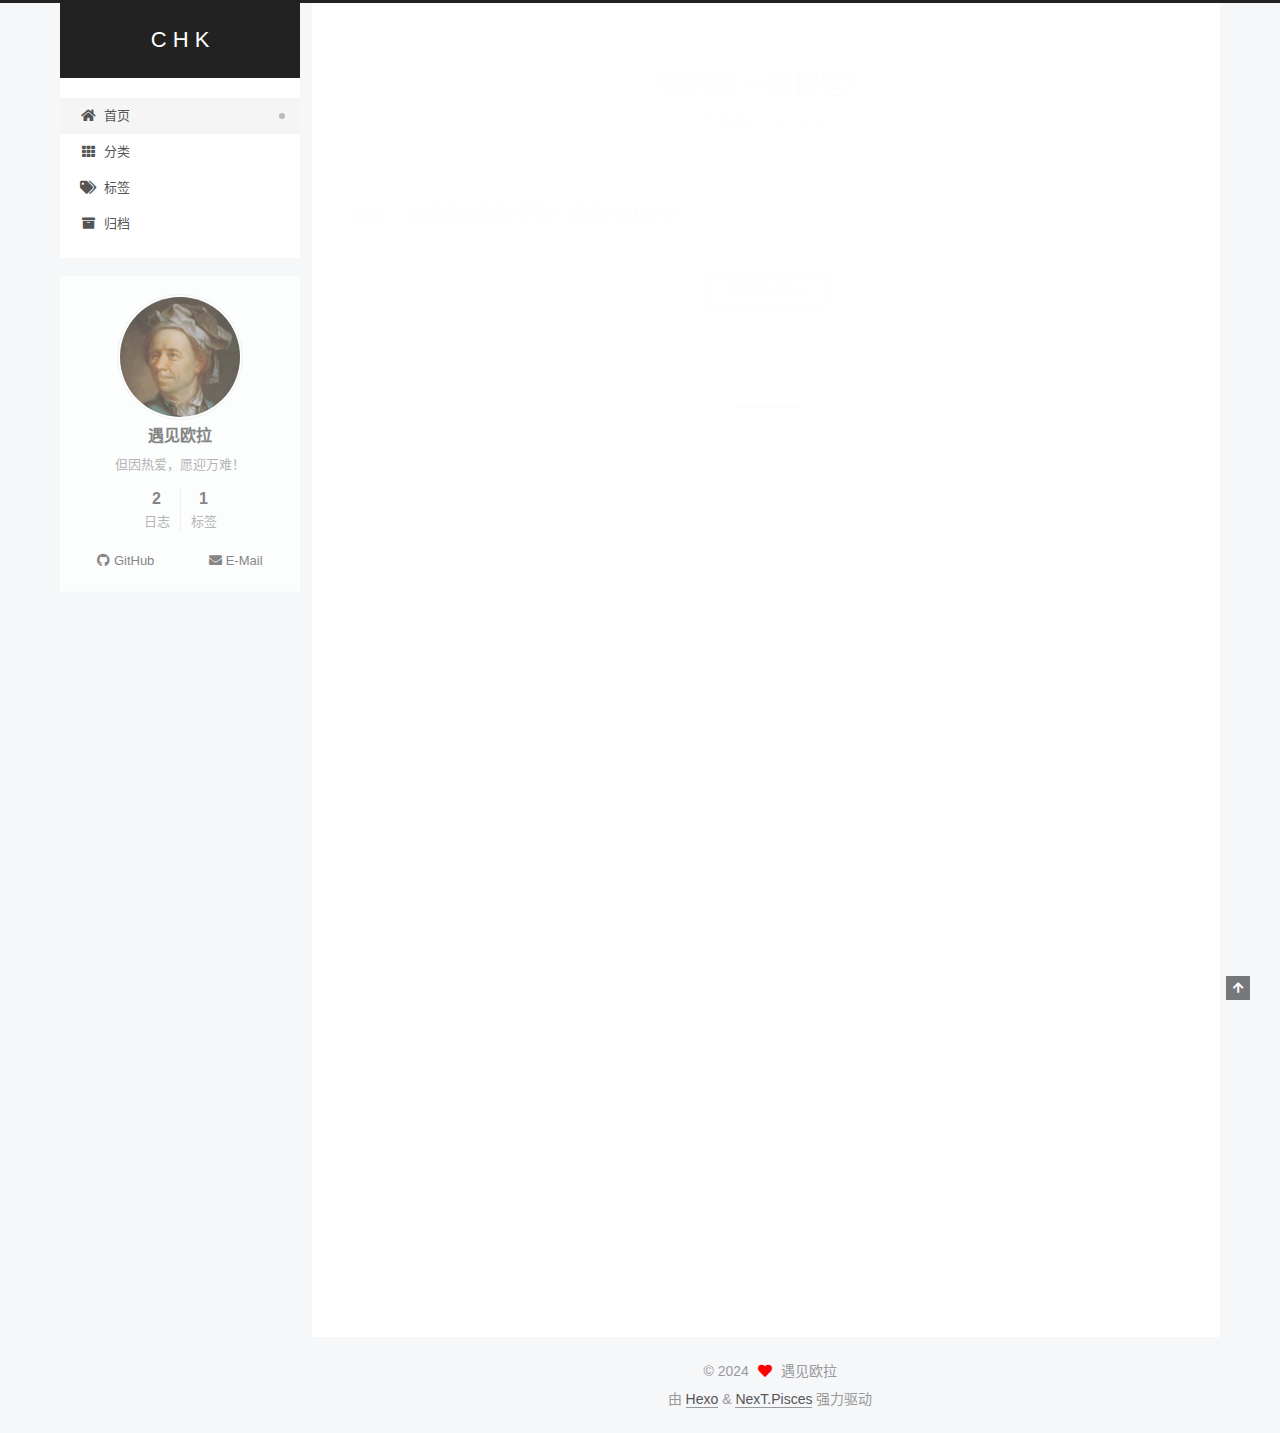
<file: index.html>
<!DOCTYPE html>
<html lang="zh-CN">
<head>
  <meta charset="UTF-8">
<meta name="viewport" content="width=device-width, initial-scale=1, maximum-scale=2">
<meta name="theme-color" content="#222">
<meta name="generator" content="Hexo 7.1.1">
  <link rel="apple-touch-icon" sizes="180x180" href="/images/apple-touch-icon-next.png">
  <link rel="icon" type="image/png" sizes="32x32" href="/images/favicon-32x32-next.png">
  <link rel="icon" type="image/png" sizes="16x16" href="/images/favicon-16x16-next.png">
  <link rel="mask-icon" href="/images/logo.svg" color="#222">

<link rel="stylesheet" href="/css/main.css">


<link rel="stylesheet" href="/lib/font-awesome/css/all.min.css">

<script id="hexo-configurations">
    var NexT = window.NexT || {};
    var CONFIG = {"hostname":"example.com","root":"/","scheme":"Pisces","version":"7.8.0","exturl":false,"sidebar":{"position":"left","display":"post","padding":18,"offset":12,"onmobile":false},"copycode":{"enable":false,"show_result":false,"style":null},"back2top":{"enable":true,"sidebar":false,"scrollpercent":false},"bookmark":{"enable":false,"color":"#222","save":"auto"},"fancybox":false,"mediumzoom":false,"lazyload":false,"pangu":false,"comments":{"style":"tabs","active":null,"storage":true,"lazyload":false,"nav":null},"algolia":{"hits":{"per_page":10},"labels":{"input_placeholder":"Search for Posts","hits_empty":"We didn't find any results for the search: ${query}","hits_stats":"${hits} results found in ${time} ms"}},"localsearch":{"enable":false,"trigger":"auto","top_n_per_article":1,"unescape":false,"preload":false},"motion":{"enable":true,"async":false,"transition":{"post_block":"fadeIn","post_header":"slideDownIn","post_body":"slideDownIn","coll_header":"slideLeftIn","sidebar":"slideUpIn"}}};
  </script>

  <meta name="description" content="但因热爱，愿迎万难！">
<meta property="og:type" content="website">
<meta property="og:title" content="C H K">
<meta property="og:url" content="http://example.com/index.html">
<meta property="og:site_name" content="C H K">
<meta property="og:description" content="但因热爱，愿迎万难！">
<meta property="og:locale" content="zh_CN">
<meta property="article:author" content="遇见欧拉">
<meta name="twitter:card" content="summary">

<link rel="canonical" href="http://example.com/">


<script id="page-configurations">
  // https://hexo.io/docs/variables.html
  CONFIG.page = {
    sidebar: "",
    isHome : true,
    isPost : false,
    lang   : 'zh-CN'
  };
</script>

  <title>C H K</title>
  






  <noscript>
  <style>
  .use-motion .brand,
  .use-motion .menu-item,
  .sidebar-inner,
  .use-motion .post-block,
  .use-motion .pagination,
  .use-motion .comments,
  .use-motion .post-header,
  .use-motion .post-body,
  .use-motion .collection-header { opacity: initial; }

  .use-motion .site-title,
  .use-motion .site-subtitle {
    opacity: initial;
    top: initial;
  }

  .use-motion .logo-line-before i { left: initial; }
  .use-motion .logo-line-after i { right: initial; }
  </style>
</noscript>

</head>

<body itemscope itemtype="http://schema.org/WebPage">
  <div class="container use-motion">
    <div class="headband"></div>

    <header class="header" itemscope itemtype="http://schema.org/WPHeader">
      <div class="header-inner"><div class="site-brand-container">
  <div class="site-nav-toggle">
    <div class="toggle" aria-label="切换导航栏">
      <span class="toggle-line toggle-line-first"></span>
      <span class="toggle-line toggle-line-middle"></span>
      <span class="toggle-line toggle-line-last"></span>
    </div>
  </div>

  <div class="site-meta">

    <a href="/" class="brand" rel="start">
      <span class="logo-line-before"><i></i></span>
      <h1 class="site-title">C H K</h1>
      <span class="logo-line-after"><i></i></span>
    </a>
  </div>

  <div class="site-nav-right">
    <div class="toggle popup-trigger">
    </div>
  </div>
</div>




<nav class="site-nav">
  <ul id="menu" class="main-menu menu">
        <li class="menu-item menu-item-home">

    <a href="/" rel="section"><i class="fa fa-home fa-fw"></i>首页</a>

  </li>
        <li class="menu-item menu-item-categories">

    <a href="/categories/" rel="section"><i class="fa fa-th fa-fw"></i>分类</a>

  </li>
        <li class="menu-item menu-item-tags">

    <a href="/tags/" rel="section"><i class="fa fa-tags fa-fw"></i>标签</a>

  </li>
        <li class="menu-item menu-item-archives">

    <a href="/archives/" rel="section"><i class="fa fa-archive fa-fw"></i>归档</a>

  </li>
  </ul>
</nav>




</div>
    </header>

    
  <div class="back-to-top">
    <i class="fa fa-arrow-up"></i>
    <span>0%</span>
  </div>


    <main class="main">
      <div class="main-inner">
        <div class="content-wrap">
          

          <div class="content index posts-expand">
            
      
  
  
  <article itemscope itemtype="http://schema.org/Article" class="post-block" lang="zh-CN">
    <link itemprop="mainEntityOfPage" href="http://example.com/2024/03/17/my-first-blog/">

    <span hidden itemprop="author" itemscope itemtype="http://schema.org/Person">
      <meta itemprop="image" content="/images/Euler.jpeg">
      <meta itemprop="name" content="遇见欧拉">
      <meta itemprop="description" content="但因热爱，愿迎万难！">
    </span>

    <span hidden itemprop="publisher" itemscope itemtype="http://schema.org/Organization">
      <meta itemprop="name" content="C H K">
    </span>
      <header class="post-header">
        <h2 class="post-title" itemprop="name headline">
          
            <a href="/2024/03/17/my-first-blog/" class="post-title-link" itemprop="url">我的第一篇博客！</a>
        </h2>

        <div class="post-meta">
            <span class="post-meta-item">
              <span class="post-meta-item-icon">
                <i class="far fa-calendar"></i>
              </span>
              <span class="post-meta-item-text">发表于</span>
              

              <time title="创建时间：2024-03-17 01:58:01 / 修改时间：01:25:06" itemprop="dateCreated datePublished" datetime="2024-03-17T01:58:01+08:00">2024-03-17</time>
            </span>

          

        </div>
      </header>

    
    
    
    <div class="post-body" itemprop="articleBody">

      
          <p>你好！欢迎来到我的博客！很高兴见到你！</p>

          <!--noindex-->
            <div class="post-button">
              <a class="btn" href="/2024/03/17/my-first-blog/#more" rel="contents">
                阅读全文 &raquo;
              </a>
            </div>
          <!--/noindex-->
        
      
    </div>

    
    
    
      <footer class="post-footer">
        <div class="post-eof"></div>
      </footer>
  </article>
  
  
  

      
  
  
  <article itemscope itemtype="http://schema.org/Article" class="post-block" lang="zh-CN">
    <link itemprop="mainEntityOfPage" href="http://example.com/2024/03/16/hello-world/">

    <span hidden itemprop="author" itemscope itemtype="http://schema.org/Person">
      <meta itemprop="image" content="/images/Euler.jpeg">
      <meta itemprop="name" content="遇见欧拉">
      <meta itemprop="description" content="但因热爱，愿迎万难！">
    </span>

    <span hidden itemprop="publisher" itemscope itemtype="http://schema.org/Organization">
      <meta itemprop="name" content="C H K">
    </span>
      <header class="post-header">
        <h2 class="post-title" itemprop="name headline">
          
            <a href="/2024/03/16/hello-world/" class="post-title-link" itemprop="url">Hello World</a>
        </h2>

        <div class="post-meta">
            <span class="post-meta-item">
              <span class="post-meta-item-icon">
                <i class="far fa-calendar"></i>
              </span>
              <span class="post-meta-item-text">发表于</span>

              <time title="创建时间：2024-03-16 23:19:25" itemprop="dateCreated datePublished" datetime="2024-03-16T23:19:25+08:00">2024-03-16</time>
            </span>
              <span class="post-meta-item">
                <span class="post-meta-item-icon">
                  <i class="far fa-calendar-check"></i>
                </span>
                <span class="post-meta-item-text">更新于</span>
                <time title="修改时间：2024-03-17 01:23:55" itemprop="dateModified" datetime="2024-03-17T01:23:55+08:00">2024-03-17</time>
              </span>

          

        </div>
      </header>

    
    
    
    <div class="post-body" itemprop="articleBody">

      
          <p>Welcome to <a target="_blank" rel="noopener" href="https://hexo.io/">Hexo</a>! This is your very first post. Check <a target="_blank" rel="noopener" href="https://hexo.io/docs/">documentation</a> for more info. If you get any problems when using Hexo, you can find the answer in <a target="_blank" rel="noopener" href="https://hexo.io/docs/troubleshooting.html">troubleshooting</a> or you can ask me on <a target="_blank" rel="noopener" href="https://github.com/hexojs/hexo/issues">GitHub</a>.</p>
<h2 id="Quick-Start"><a href="#Quick-Start" class="headerlink" title="Quick Start"></a>Quick Start</h2><h3 id="Create-a-new-post"><a href="#Create-a-new-post" class="headerlink" title="Create a new post"></a>Create a new post</h3><figure class="highlight bash"><table><tr><td class="gutter"><pre><span class="line">1</span><br></pre></td><td class="code"><pre><span class="line">$ hexo new <span class="string">&quot;My New Post&quot;</span></span><br></pre></td></tr></table></figure>

<p>More info: <a target="_blank" rel="noopener" href="https://hexo.io/docs/writing.html">Writing</a></p>
<h3 id="Run-server"><a href="#Run-server" class="headerlink" title="Run server"></a>Run server</h3><figure class="highlight bash"><table><tr><td class="gutter"><pre><span class="line">1</span><br></pre></td><td class="code"><pre><span class="line">$ hexo server</span><br></pre></td></tr></table></figure>

<p>More info: <a target="_blank" rel="noopener" href="https://hexo.io/docs/server.html">Server</a></p>
<h3 id="Generate-static-files"><a href="#Generate-static-files" class="headerlink" title="Generate static files"></a>Generate static files</h3><figure class="highlight bash"><table><tr><td class="gutter"><pre><span class="line">1</span><br></pre></td><td class="code"><pre><span class="line">$ hexo generate</span><br></pre></td></tr></table></figure>
          <!--noindex-->
            <div class="post-button">
              <a class="btn" href="/2024/03/16/hello-world/#more" rel="contents">
                阅读全文 &raquo;
              </a>
            </div>
          <!--/noindex-->
        
      
    </div>

    
    
    
      <footer class="post-footer">
        <div class="post-eof"></div>
      </footer>
  </article>
  
  
  


  



          </div>
          

<script>
  window.addEventListener('tabs:register', () => {
    let { activeClass } = CONFIG.comments;
    if (CONFIG.comments.storage) {
      activeClass = localStorage.getItem('comments_active') || activeClass;
    }
    if (activeClass) {
      let activeTab = document.querySelector(`a[href="#comment-${activeClass}"]`);
      if (activeTab) {
        activeTab.click();
      }
    }
  });
  if (CONFIG.comments.storage) {
    window.addEventListener('tabs:click', event => {
      if (!event.target.matches('.tabs-comment .tab-content .tab-pane')) return;
      let commentClass = event.target.classList[1];
      localStorage.setItem('comments_active', commentClass);
    });
  }
</script>

        </div>
          
  
  <div class="toggle sidebar-toggle">
    <span class="toggle-line toggle-line-first"></span>
    <span class="toggle-line toggle-line-middle"></span>
    <span class="toggle-line toggle-line-last"></span>
  </div>

  <aside class="sidebar">
    <div class="sidebar-inner">

      <ul class="sidebar-nav motion-element">
        <li class="sidebar-nav-toc">
          文章目录
        </li>
        <li class="sidebar-nav-overview">
          站点概览
        </li>
      </ul>

      <!--noindex-->
      <div class="post-toc-wrap sidebar-panel">
      </div>
      <!--/noindex-->

      <div class="site-overview-wrap sidebar-panel">
        <div class="site-author motion-element" itemprop="author" itemscope itemtype="http://schema.org/Person">
    <img class="site-author-image" itemprop="image" alt="遇见欧拉"
      src="/images/Euler.jpeg">
  <p class="site-author-name" itemprop="name">遇见欧拉</p>
  <div class="site-description" itemprop="description">但因热爱，愿迎万难！</div>
</div>
<div class="site-state-wrap motion-element">
  <nav class="site-state">
      <div class="site-state-item site-state-posts">
          <a href="/archives/">
        
          <span class="site-state-item-count">2</span>
          <span class="site-state-item-name">日志</span>
        </a>
      </div>
      <div class="site-state-item site-state-tags">
            <a href="/tags/">
          
        <span class="site-state-item-count">1</span>
        <span class="site-state-item-name">标签</span></a>
      </div>
  </nav>
</div>
  <div class="links-of-author motion-element">
      <span class="links-of-author-item">
        <a href="https://github.com/yujianlage?tab=repositories" title="GitHub → https:&#x2F;&#x2F;github.com&#x2F;yujianlage?tab&#x3D;repositories" rel="noopener" target="_blank"><i class="fab fa-github fa-fw"></i>GitHub</a>
      </span>
      <span class="links-of-author-item">
        <a href="mailto:yourname@gmail.com" title="E-Mail → mailto:yourname@gmail.com" rel="noopener" target="_blank"><i class="fa fa-envelope fa-fw"></i>E-Mail</a>
      </span>
  </div>



      </div>

    </div>
  </aside>
  <div id="sidebar-dimmer"></div>


      </div>
    </main>

    <footer class="footer">
      <div class="footer-inner">
        

        

<div class="copyright">
  
  &copy; 
  <span itemprop="copyrightYear">2024</span>
  <span class="with-love">
    <i class="fa fa-heart"></i>
  </span>
  <span class="author" itemprop="copyrightHolder">遇见欧拉</span>
</div>
  <div class="powered-by">由 <a href="https://hexo.io/" class="theme-link" rel="noopener" target="_blank">Hexo</a> & <a href="https://pisces.theme-next.org/" class="theme-link" rel="noopener" target="_blank">NexT.Pisces</a> 强力驱动
  </div>

        








      </div>
    </footer>
  </div>

  
  <script src="/lib/anime.min.js"></script>
  <script src="/lib/velocity/velocity.min.js"></script>
  <script src="/lib/velocity/velocity.ui.min.js"></script>

<script src="/js/utils.js"></script>

<script src="/js/motion.js"></script>


<script src="/js/schemes/pisces.js"></script>


<script src="/js/next-boot.js"></script>




  















  

  

</body>
</html>
</file>
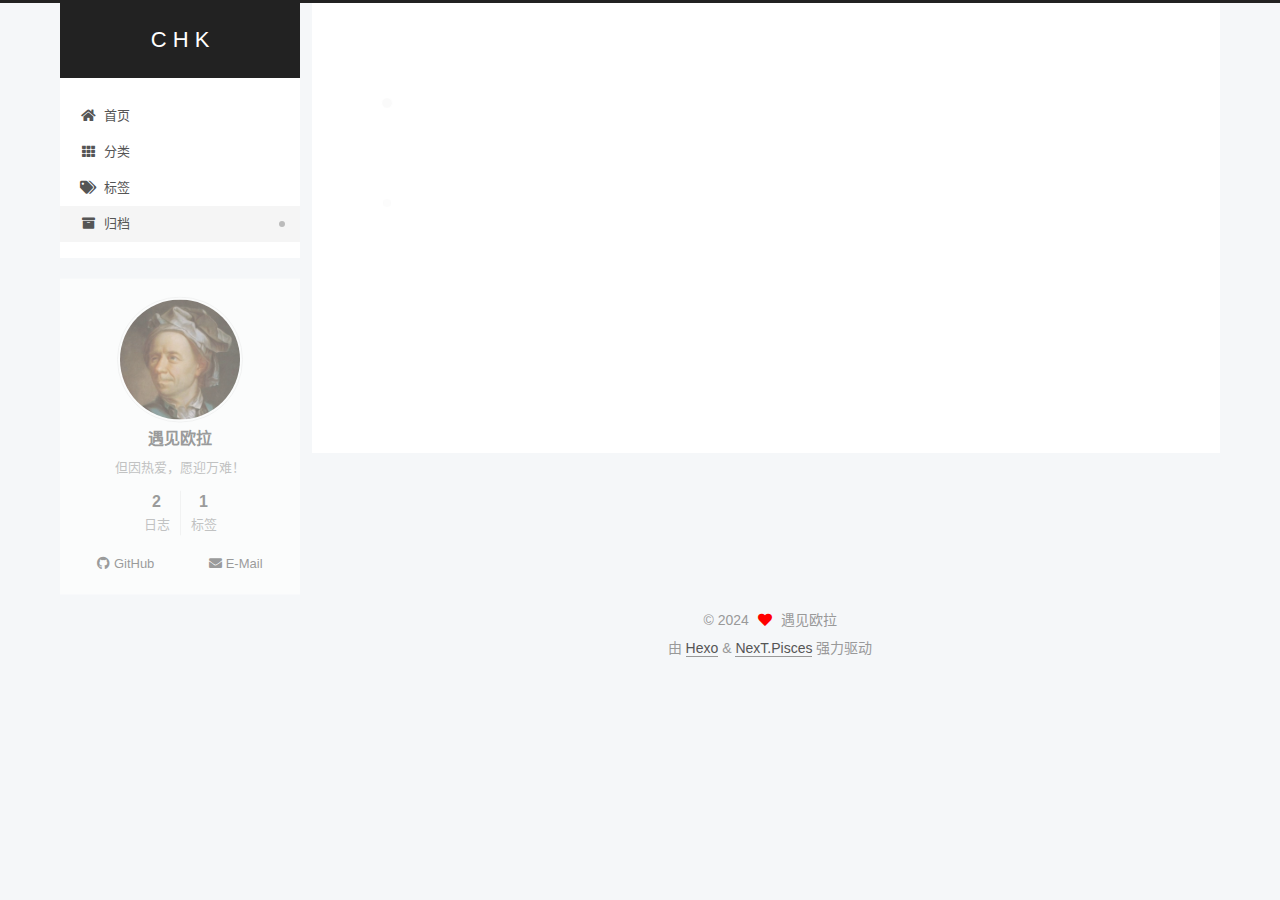
<file: archives/index.html>
<!DOCTYPE html>
<html lang="zh-CN">
<head>
  <meta charset="UTF-8">
<meta name="viewport" content="width=device-width, initial-scale=1, maximum-scale=2">
<meta name="theme-color" content="#222">
<meta name="generator" content="Hexo 7.1.1">
  <link rel="apple-touch-icon" sizes="180x180" href="/images/apple-touch-icon-next.png">
  <link rel="icon" type="image/png" sizes="32x32" href="/images/favicon-32x32-next.png">
  <link rel="icon" type="image/png" sizes="16x16" href="/images/favicon-16x16-next.png">
  <link rel="mask-icon" href="/images/logo.svg" color="#222">

<link rel="stylesheet" href="/css/main.css">


<link rel="stylesheet" href="/lib/font-awesome/css/all.min.css">

<script id="hexo-configurations">
    var NexT = window.NexT || {};
    var CONFIG = {"hostname":"example.com","root":"/","scheme":"Pisces","version":"7.8.0","exturl":false,"sidebar":{"position":"left","display":"post","padding":18,"offset":12,"onmobile":false},"copycode":{"enable":false,"show_result":false,"style":null},"back2top":{"enable":true,"sidebar":false,"scrollpercent":false},"bookmark":{"enable":false,"color":"#222","save":"auto"},"fancybox":false,"mediumzoom":false,"lazyload":false,"pangu":false,"comments":{"style":"tabs","active":null,"storage":true,"lazyload":false,"nav":null},"algolia":{"hits":{"per_page":10},"labels":{"input_placeholder":"Search for Posts","hits_empty":"We didn't find any results for the search: ${query}","hits_stats":"${hits} results found in ${time} ms"}},"localsearch":{"enable":false,"trigger":"auto","top_n_per_article":1,"unescape":false,"preload":false},"motion":{"enable":true,"async":false,"transition":{"post_block":"fadeIn","post_header":"slideDownIn","post_body":"slideDownIn","coll_header":"slideLeftIn","sidebar":"slideUpIn"}}};
  </script>

  <meta name="description" content="但因热爱，愿迎万难！">
<meta property="og:type" content="website">
<meta property="og:title" content="C H K">
<meta property="og:url" content="http://example.com/archives/index.html">
<meta property="og:site_name" content="C H K">
<meta property="og:description" content="但因热爱，愿迎万难！">
<meta property="og:locale" content="zh_CN">
<meta property="article:author" content="遇见欧拉">
<meta name="twitter:card" content="summary">

<link rel="canonical" href="http://example.com/archives/">


<script id="page-configurations">
  // https://hexo.io/docs/variables.html
  CONFIG.page = {
    sidebar: "",
    isHome : false,
    isPost : false,
    lang   : 'zh-CN'
  };
</script>

  <title>归档 | C H K</title>
  






  <noscript>
  <style>
  .use-motion .brand,
  .use-motion .menu-item,
  .sidebar-inner,
  .use-motion .post-block,
  .use-motion .pagination,
  .use-motion .comments,
  .use-motion .post-header,
  .use-motion .post-body,
  .use-motion .collection-header { opacity: initial; }

  .use-motion .site-title,
  .use-motion .site-subtitle {
    opacity: initial;
    top: initial;
  }

  .use-motion .logo-line-before i { left: initial; }
  .use-motion .logo-line-after i { right: initial; }
  </style>
</noscript>

</head>

<body itemscope itemtype="http://schema.org/WebPage">
  <div class="container use-motion">
    <div class="headband"></div>

    <header class="header" itemscope itemtype="http://schema.org/WPHeader">
      <div class="header-inner"><div class="site-brand-container">
  <div class="site-nav-toggle">
    <div class="toggle" aria-label="切换导航栏">
      <span class="toggle-line toggle-line-first"></span>
      <span class="toggle-line toggle-line-middle"></span>
      <span class="toggle-line toggle-line-last"></span>
    </div>
  </div>

  <div class="site-meta">

    <a href="/" class="brand" rel="start">
      <span class="logo-line-before"><i></i></span>
      <h1 class="site-title">C H K</h1>
      <span class="logo-line-after"><i></i></span>
    </a>
  </div>

  <div class="site-nav-right">
    <div class="toggle popup-trigger">
    </div>
  </div>
</div>




<nav class="site-nav">
  <ul id="menu" class="main-menu menu">
        <li class="menu-item menu-item-home">

    <a href="/" rel="section"><i class="fa fa-home fa-fw"></i>首页</a>

  </li>
        <li class="menu-item menu-item-categories">

    <a href="/categories/" rel="section"><i class="fa fa-th fa-fw"></i>分类</a>

  </li>
        <li class="menu-item menu-item-tags">

    <a href="/tags/" rel="section"><i class="fa fa-tags fa-fw"></i>标签</a>

  </li>
        <li class="menu-item menu-item-archives">

    <a href="/archives/" rel="section"><i class="fa fa-archive fa-fw"></i>归档</a>

  </li>
  </ul>
</nav>




</div>
    </header>

    
  <div class="back-to-top">
    <i class="fa fa-arrow-up"></i>
    <span>0%</span>
  </div>


    <main class="main">
      <div class="main-inner">
        <div class="content-wrap">
          

          <div class="content archive">
            

  
  
  
  <div class="post-block">
    <div class="posts-collapse">
      <div class="collection-title">
        <span class="collection-header">嗯..! 目前共计 2 篇日志。 继续努力。</span>
      </div>

      
    <div class="collection-year">
      <span class="collection-header">2024</span>
    </div>

  <article itemscope itemtype="http://schema.org/Article">
    <header class="post-header">

      <div class="post-meta">
        <time itemprop="dateCreated"
              datetime="2024-03-17T01:58:01+08:00"
              content="2024-03-17">
          03-17
        </time>
      </div>

      <div class="post-title">
          <a class="post-title-link" href="/2024/03/17/my-first-blog/" itemprop="url">
            <span itemprop="name">我的第一篇博客！</span>
          </a>
      </div>

    </header>
  </article>

  <article itemscope itemtype="http://schema.org/Article">
    <header class="post-header">

      <div class="post-meta">
        <time itemprop="dateCreated"
              datetime="2024-03-16T23:19:25+08:00"
              content="2024-03-16">
          03-16
        </time>
      </div>

      <div class="post-title">
          <a class="post-title-link" href="/2024/03/16/hello-world/" itemprop="url">
            <span itemprop="name">Hello World</span>
          </a>
      </div>

    </header>
  </article>


    </div>
  </div>
  
  
  

  



          </div>
          

<script>
  window.addEventListener('tabs:register', () => {
    let { activeClass } = CONFIG.comments;
    if (CONFIG.comments.storage) {
      activeClass = localStorage.getItem('comments_active') || activeClass;
    }
    if (activeClass) {
      let activeTab = document.querySelector(`a[href="#comment-${activeClass}"]`);
      if (activeTab) {
        activeTab.click();
      }
    }
  });
  if (CONFIG.comments.storage) {
    window.addEventListener('tabs:click', event => {
      if (!event.target.matches('.tabs-comment .tab-content .tab-pane')) return;
      let commentClass = event.target.classList[1];
      localStorage.setItem('comments_active', commentClass);
    });
  }
</script>

        </div>
          
  
  <div class="toggle sidebar-toggle">
    <span class="toggle-line toggle-line-first"></span>
    <span class="toggle-line toggle-line-middle"></span>
    <span class="toggle-line toggle-line-last"></span>
  </div>

  <aside class="sidebar">
    <div class="sidebar-inner">

      <ul class="sidebar-nav motion-element">
        <li class="sidebar-nav-toc">
          文章目录
        </li>
        <li class="sidebar-nav-overview">
          站点概览
        </li>
      </ul>

      <!--noindex-->
      <div class="post-toc-wrap sidebar-panel">
      </div>
      <!--/noindex-->

      <div class="site-overview-wrap sidebar-panel">
        <div class="site-author motion-element" itemprop="author" itemscope itemtype="http://schema.org/Person">
    <img class="site-author-image" itemprop="image" alt="遇见欧拉"
      src="/images/Euler.jpeg">
  <p class="site-author-name" itemprop="name">遇见欧拉</p>
  <div class="site-description" itemprop="description">但因热爱，愿迎万难！</div>
</div>
<div class="site-state-wrap motion-element">
  <nav class="site-state">
      <div class="site-state-item site-state-posts">
          <a href="/archives/">
        
          <span class="site-state-item-count">2</span>
          <span class="site-state-item-name">日志</span>
        </a>
      </div>
      <div class="site-state-item site-state-tags">
            <a href="/tags/">
          
        <span class="site-state-item-count">1</span>
        <span class="site-state-item-name">标签</span></a>
      </div>
  </nav>
</div>
  <div class="links-of-author motion-element">
      <span class="links-of-author-item">
        <a href="https://github.com/yujianlage?tab=repositories" title="GitHub → https:&#x2F;&#x2F;github.com&#x2F;yujianlage?tab&#x3D;repositories" rel="noopener" target="_blank"><i class="fab fa-github fa-fw"></i>GitHub</a>
      </span>
      <span class="links-of-author-item">
        <a href="mailto:yourname@gmail.com" title="E-Mail → mailto:yourname@gmail.com" rel="noopener" target="_blank"><i class="fa fa-envelope fa-fw"></i>E-Mail</a>
      </span>
  </div>



      </div>

    </div>
  </aside>
  <div id="sidebar-dimmer"></div>


      </div>
    </main>

    <footer class="footer">
      <div class="footer-inner">
        

        

<div class="copyright">
  
  &copy; 
  <span itemprop="copyrightYear">2024</span>
  <span class="with-love">
    <i class="fa fa-heart"></i>
  </span>
  <span class="author" itemprop="copyrightHolder">遇见欧拉</span>
</div>
  <div class="powered-by">由 <a href="https://hexo.io/" class="theme-link" rel="noopener" target="_blank">Hexo</a> & <a href="https://pisces.theme-next.org/" class="theme-link" rel="noopener" target="_blank">NexT.Pisces</a> 强力驱动
  </div>

        








      </div>
    </footer>
  </div>

  
  <script src="/lib/anime.min.js"></script>
  <script src="/lib/velocity/velocity.min.js"></script>
  <script src="/lib/velocity/velocity.ui.min.js"></script>

<script src="/js/utils.js"></script>

<script src="/js/motion.js"></script>


<script src="/js/schemes/pisces.js"></script>


<script src="/js/next-boot.js"></script>




  















  

  

</body>
</html>
</file>
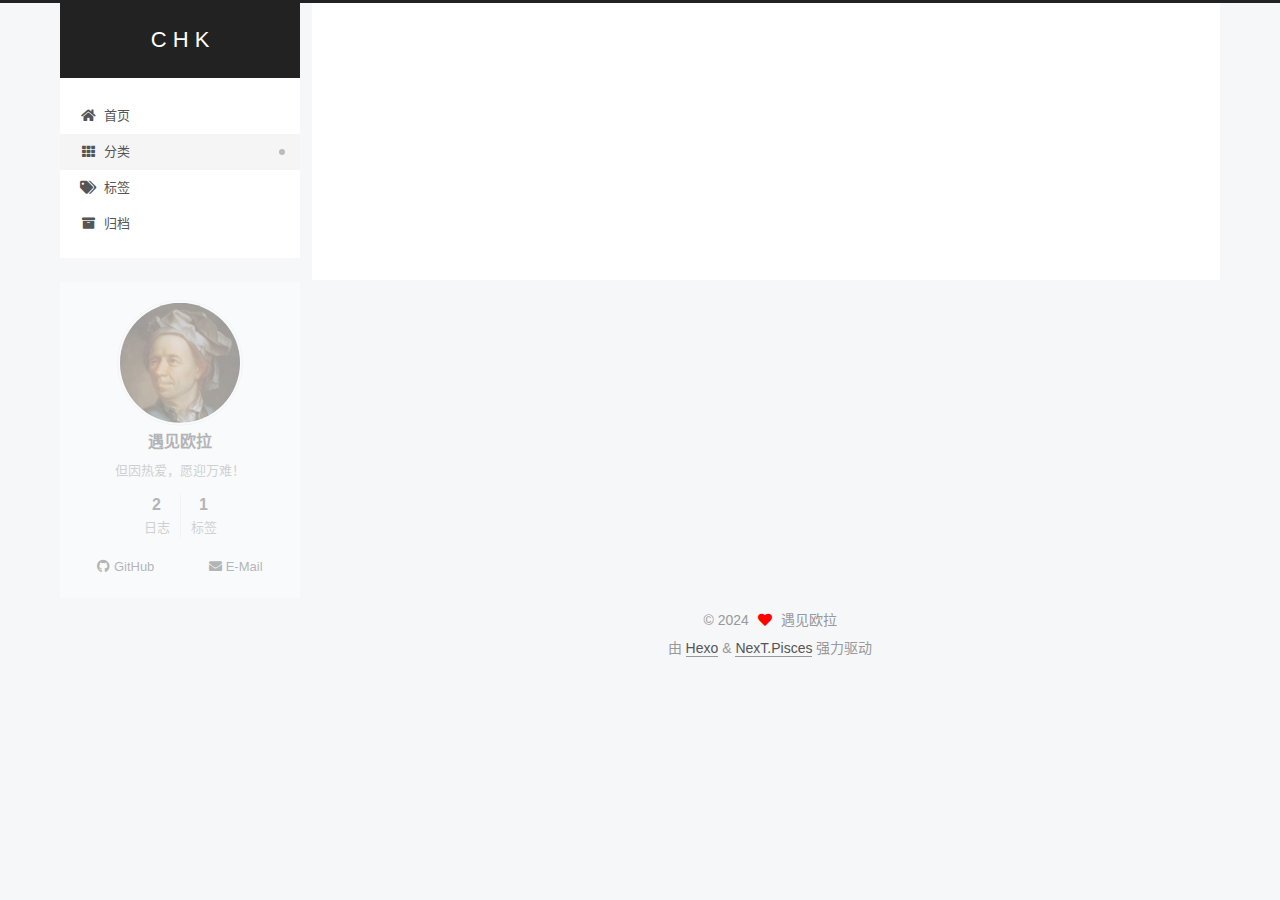
<file: categories/index.html>
<!DOCTYPE html>
<html lang="zh-CN">
<head>
  <meta charset="UTF-8">
<meta name="viewport" content="width=device-width, initial-scale=1, maximum-scale=2">
<meta name="theme-color" content="#222">
<meta name="generator" content="Hexo 7.1.1">
  <link rel="apple-touch-icon" sizes="180x180" href="/images/apple-touch-icon-next.png">
  <link rel="icon" type="image/png" sizes="32x32" href="/images/favicon-32x32-next.png">
  <link rel="icon" type="image/png" sizes="16x16" href="/images/favicon-16x16-next.png">
  <link rel="mask-icon" href="/images/logo.svg" color="#222">

<link rel="stylesheet" href="/css/main.css">


<link rel="stylesheet" href="/lib/font-awesome/css/all.min.css">

<script id="hexo-configurations">
    var NexT = window.NexT || {};
    var CONFIG = {"hostname":"example.com","root":"/","scheme":"Pisces","version":"7.8.0","exturl":false,"sidebar":{"position":"left","display":"post","padding":18,"offset":12,"onmobile":false},"copycode":{"enable":false,"show_result":false,"style":null},"back2top":{"enable":true,"sidebar":false,"scrollpercent":false},"bookmark":{"enable":false,"color":"#222","save":"auto"},"fancybox":false,"mediumzoom":false,"lazyload":false,"pangu":false,"comments":{"style":"tabs","active":null,"storage":true,"lazyload":false,"nav":null},"algolia":{"hits":{"per_page":10},"labels":{"input_placeholder":"Search for Posts","hits_empty":"We didn't find any results for the search: ${query}","hits_stats":"${hits} results found in ${time} ms"}},"localsearch":{"enable":false,"trigger":"auto","top_n_per_article":1,"unescape":false,"preload":false},"motion":{"enable":true,"async":false,"transition":{"post_block":"fadeIn","post_header":"slideDownIn","post_body":"slideDownIn","coll_header":"slideLeftIn","sidebar":"slideUpIn"}}};
  </script>

  <meta name="description" content="但因热爱，愿迎万难！">
<meta property="og:type" content="website">
<meta property="og:title" content="分类">
<meta property="og:url" content="http://example.com/categories/index.html">
<meta property="og:site_name" content="C H K">
<meta property="og:description" content="但因热爱，愿迎万难！">
<meta property="og:locale" content="zh_CN">
<meta property="article:published_time" content="2024-03-16T16:35:44.000Z">
<meta property="article:modified_time" content="2024-03-16T17:27:54.756Z">
<meta property="article:author" content="遇见欧拉">
<meta name="twitter:card" content="summary">

<link rel="canonical" href="http://example.com/categories/">


<script id="page-configurations">
  // https://hexo.io/docs/variables.html
  CONFIG.page = {
    sidebar: "",
    isHome : false,
    isPost : false,
    lang   : 'zh-CN'
  };
</script>

  <title>分类 | C H K
</title>
  






  <noscript>
  <style>
  .use-motion .brand,
  .use-motion .menu-item,
  .sidebar-inner,
  .use-motion .post-block,
  .use-motion .pagination,
  .use-motion .comments,
  .use-motion .post-header,
  .use-motion .post-body,
  .use-motion .collection-header { opacity: initial; }

  .use-motion .site-title,
  .use-motion .site-subtitle {
    opacity: initial;
    top: initial;
  }

  .use-motion .logo-line-before i { left: initial; }
  .use-motion .logo-line-after i { right: initial; }
  </style>
</noscript>

</head>

<body itemscope itemtype="http://schema.org/WebPage">
  <div class="container use-motion">
    <div class="headband"></div>

    <header class="header" itemscope itemtype="http://schema.org/WPHeader">
      <div class="header-inner"><div class="site-brand-container">
  <div class="site-nav-toggle">
    <div class="toggle" aria-label="切换导航栏">
      <span class="toggle-line toggle-line-first"></span>
      <span class="toggle-line toggle-line-middle"></span>
      <span class="toggle-line toggle-line-last"></span>
    </div>
  </div>

  <div class="site-meta">

    <a href="/" class="brand" rel="start">
      <span class="logo-line-before"><i></i></span>
      <h1 class="site-title">C H K</h1>
      <span class="logo-line-after"><i></i></span>
    </a>
  </div>

  <div class="site-nav-right">
    <div class="toggle popup-trigger">
    </div>
  </div>
</div>




<nav class="site-nav">
  <ul id="menu" class="main-menu menu">
        <li class="menu-item menu-item-home">

    <a href="/" rel="section"><i class="fa fa-home fa-fw"></i>首页</a>

  </li>
        <li class="menu-item menu-item-categories">

    <a href="/categories/" rel="section"><i class="fa fa-th fa-fw"></i>分类</a>

  </li>
        <li class="menu-item menu-item-tags">

    <a href="/tags/" rel="section"><i class="fa fa-tags fa-fw"></i>标签</a>

  </li>
        <li class="menu-item menu-item-archives">

    <a href="/archives/" rel="section"><i class="fa fa-archive fa-fw"></i>归档</a>

  </li>
  </ul>
</nav>




</div>
    </header>

    
  <div class="back-to-top">
    <i class="fa fa-arrow-up"></i>
    <span>0%</span>
  </div>


    <main class="main">
      <div class="main-inner">
        <div class="content-wrap">
          
  
  

          <div class="content page posts-expand">
            

    
    
    
    <div class="post-block" lang="zh-CN">
      <header class="post-header">

<h1 class="post-title" itemprop="name headline">分类
</h1>

<div class="post-meta">
  

</div>

</header>

      
      
      
      <div class="post-body">
          <div class="category-all-page">
            <div class="category-all-title">
              暂无分类
            </div>
            <div class="category-all">
              
            </div>
          </div>
        
      </div>
      
      
      
    </div>
    

    
    
    


          </div>
          

<script>
  window.addEventListener('tabs:register', () => {
    let { activeClass } = CONFIG.comments;
    if (CONFIG.comments.storage) {
      activeClass = localStorage.getItem('comments_active') || activeClass;
    }
    if (activeClass) {
      let activeTab = document.querySelector(`a[href="#comment-${activeClass}"]`);
      if (activeTab) {
        activeTab.click();
      }
    }
  });
  if (CONFIG.comments.storage) {
    window.addEventListener('tabs:click', event => {
      if (!event.target.matches('.tabs-comment .tab-content .tab-pane')) return;
      let commentClass = event.target.classList[1];
      localStorage.setItem('comments_active', commentClass);
    });
  }
</script>

        </div>
          
  
  <div class="toggle sidebar-toggle">
    <span class="toggle-line toggle-line-first"></span>
    <span class="toggle-line toggle-line-middle"></span>
    <span class="toggle-line toggle-line-last"></span>
  </div>

  <aside class="sidebar">
    <div class="sidebar-inner">

      <ul class="sidebar-nav motion-element">
        <li class="sidebar-nav-toc">
          文章目录
        </li>
        <li class="sidebar-nav-overview">
          站点概览
        </li>
      </ul>

      <!--noindex-->
      <div class="post-toc-wrap sidebar-panel">
      </div>
      <!--/noindex-->

      <div class="site-overview-wrap sidebar-panel">
        <div class="site-author motion-element" itemprop="author" itemscope itemtype="http://schema.org/Person">
    <img class="site-author-image" itemprop="image" alt="遇见欧拉"
      src="/images/Euler.jpeg">
  <p class="site-author-name" itemprop="name">遇见欧拉</p>
  <div class="site-description" itemprop="description">但因热爱，愿迎万难！</div>
</div>
<div class="site-state-wrap motion-element">
  <nav class="site-state">
      <div class="site-state-item site-state-posts">
          <a href="/archives/">
        
          <span class="site-state-item-count">2</span>
          <span class="site-state-item-name">日志</span>
        </a>
      </div>
      <div class="site-state-item site-state-tags">
            <a href="/tags/">
          
        <span class="site-state-item-count">1</span>
        <span class="site-state-item-name">标签</span></a>
      </div>
  </nav>
</div>
  <div class="links-of-author motion-element">
      <span class="links-of-author-item">
        <a href="https://github.com/yujianlage?tab=repositories" title="GitHub → https:&#x2F;&#x2F;github.com&#x2F;yujianlage?tab&#x3D;repositories" rel="noopener" target="_blank"><i class="fab fa-github fa-fw"></i>GitHub</a>
      </span>
      <span class="links-of-author-item">
        <a href="mailto:yourname@gmail.com" title="E-Mail → mailto:yourname@gmail.com" rel="noopener" target="_blank"><i class="fa fa-envelope fa-fw"></i>E-Mail</a>
      </span>
  </div>



      </div>

    </div>
  </aside>
  <div id="sidebar-dimmer"></div>


      </div>
    </main>

    <footer class="footer">
      <div class="footer-inner">
        

        

<div class="copyright">
  
  &copy; 
  <span itemprop="copyrightYear">2024</span>
  <span class="with-love">
    <i class="fa fa-heart"></i>
  </span>
  <span class="author" itemprop="copyrightHolder">遇见欧拉</span>
</div>
  <div class="powered-by">由 <a href="https://hexo.io/" class="theme-link" rel="noopener" target="_blank">Hexo</a> & <a href="https://pisces.theme-next.org/" class="theme-link" rel="noopener" target="_blank">NexT.Pisces</a> 强力驱动
  </div>

        








      </div>
    </footer>
  </div>

  
  <script src="/lib/anime.min.js"></script>
  <script src="/lib/velocity/velocity.min.js"></script>
  <script src="/lib/velocity/velocity.ui.min.js"></script>

<script src="/js/utils.js"></script>

<script src="/js/motion.js"></script>


<script src="/js/schemes/pisces.js"></script>


<script src="/js/next-boot.js"></script>




  















  

  

</body>
</html>
</file>
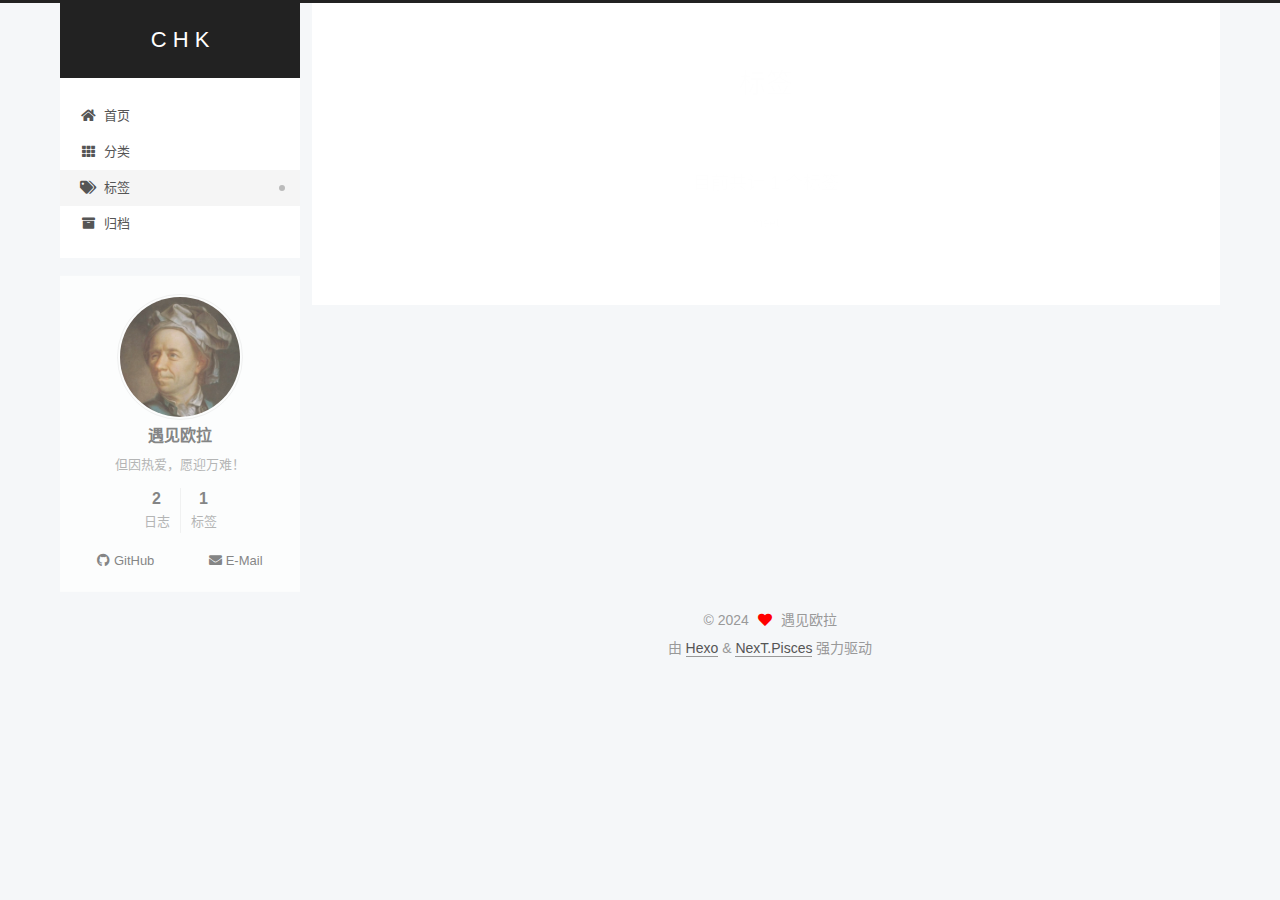
<file: tags/index.html>
<!DOCTYPE html>
<html lang="zh-CN">
<head>
  <meta charset="UTF-8">
<meta name="viewport" content="width=device-width, initial-scale=1, maximum-scale=2">
<meta name="theme-color" content="#222">
<meta name="generator" content="Hexo 7.1.1">
  <link rel="apple-touch-icon" sizes="180x180" href="/images/apple-touch-icon-next.png">
  <link rel="icon" type="image/png" sizes="32x32" href="/images/favicon-32x32-next.png">
  <link rel="icon" type="image/png" sizes="16x16" href="/images/favicon-16x16-next.png">
  <link rel="mask-icon" href="/images/logo.svg" color="#222">

<link rel="stylesheet" href="/css/main.css">


<link rel="stylesheet" href="/lib/font-awesome/css/all.min.css">

<script id="hexo-configurations">
    var NexT = window.NexT || {};
    var CONFIG = {"hostname":"example.com","root":"/","scheme":"Pisces","version":"7.8.0","exturl":false,"sidebar":{"position":"left","display":"post","padding":18,"offset":12,"onmobile":false},"copycode":{"enable":false,"show_result":false,"style":null},"back2top":{"enable":true,"sidebar":false,"scrollpercent":false},"bookmark":{"enable":false,"color":"#222","save":"auto"},"fancybox":false,"mediumzoom":false,"lazyload":false,"pangu":false,"comments":{"style":"tabs","active":null,"storage":true,"lazyload":false,"nav":null},"algolia":{"hits":{"per_page":10},"labels":{"input_placeholder":"Search for Posts","hits_empty":"We didn't find any results for the search: ${query}","hits_stats":"${hits} results found in ${time} ms"}},"localsearch":{"enable":false,"trigger":"auto","top_n_per_article":1,"unescape":false,"preload":false},"motion":{"enable":true,"async":false,"transition":{"post_block":"fadeIn","post_header":"slideDownIn","post_body":"slideDownIn","coll_header":"slideLeftIn","sidebar":"slideUpIn"}}};
  </script>

  <meta name="description" content="但因热爱，愿迎万难！">
<meta property="og:type" content="website">
<meta property="og:title" content="标签">
<meta property="og:url" content="http://example.com/tags/index.html">
<meta property="og:site_name" content="C H K">
<meta property="og:description" content="但因热爱，愿迎万难！">
<meta property="og:locale" content="zh_CN">
<meta property="article:published_time" content="2024-03-16T16:31:16.000Z">
<meta property="article:modified_time" content="2024-03-16T17:22:59.547Z">
<meta property="article:author" content="遇见欧拉">
<meta name="twitter:card" content="summary">

<link rel="canonical" href="http://example.com/tags/">


<script id="page-configurations">
  // https://hexo.io/docs/variables.html
  CONFIG.page = {
    sidebar: "",
    isHome : false,
    isPost : false,
    lang   : 'zh-CN'
  };
</script>

  <title>标签 | C H K
</title>
  






  <noscript>
  <style>
  .use-motion .brand,
  .use-motion .menu-item,
  .sidebar-inner,
  .use-motion .post-block,
  .use-motion .pagination,
  .use-motion .comments,
  .use-motion .post-header,
  .use-motion .post-body,
  .use-motion .collection-header { opacity: initial; }

  .use-motion .site-title,
  .use-motion .site-subtitle {
    opacity: initial;
    top: initial;
  }

  .use-motion .logo-line-before i { left: initial; }
  .use-motion .logo-line-after i { right: initial; }
  </style>
</noscript>

</head>

<body itemscope itemtype="http://schema.org/WebPage">
  <div class="container use-motion">
    <div class="headband"></div>

    <header class="header" itemscope itemtype="http://schema.org/WPHeader">
      <div class="header-inner"><div class="site-brand-container">
  <div class="site-nav-toggle">
    <div class="toggle" aria-label="切换导航栏">
      <span class="toggle-line toggle-line-first"></span>
      <span class="toggle-line toggle-line-middle"></span>
      <span class="toggle-line toggle-line-last"></span>
    </div>
  </div>

  <div class="site-meta">

    <a href="/" class="brand" rel="start">
      <span class="logo-line-before"><i></i></span>
      <h1 class="site-title">C H K</h1>
      <span class="logo-line-after"><i></i></span>
    </a>
  </div>

  <div class="site-nav-right">
    <div class="toggle popup-trigger">
    </div>
  </div>
</div>




<nav class="site-nav">
  <ul id="menu" class="main-menu menu">
        <li class="menu-item menu-item-home">

    <a href="/" rel="section"><i class="fa fa-home fa-fw"></i>首页</a>

  </li>
        <li class="menu-item menu-item-categories">

    <a href="/categories/" rel="section"><i class="fa fa-th fa-fw"></i>分类</a>

  </li>
        <li class="menu-item menu-item-tags">

    <a href="/tags/" rel="section"><i class="fa fa-tags fa-fw"></i>标签</a>

  </li>
        <li class="menu-item menu-item-archives">

    <a href="/archives/" rel="section"><i class="fa fa-archive fa-fw"></i>归档</a>

  </li>
  </ul>
</nav>




</div>
    </header>

    
  <div class="back-to-top">
    <i class="fa fa-arrow-up"></i>
    <span>0%</span>
  </div>


    <main class="main">
      <div class="main-inner">
        <div class="content-wrap">
          
  
  

          <div class="content page posts-expand">
            

    
    
    
    <div class="post-block" lang="zh-CN">
      <header class="post-header">

<h1 class="post-title" itemprop="name headline">标签
</h1>

<div class="post-meta">
  

</div>

</header>

      
      
      
      <div class="post-body">
          <div class="tag-cloud">
            <div class="tag-cloud-title">
              目前共计 1 个标签
            </div>
            <div class="tag-cloud-tags">
              <a href="/tags/meet/" style="font-size: 12px; color: #ccc">meet</a>
            </div>
          </div>
        
      </div>
      
      
      
    </div>
    

    
    
    


          </div>
          

<script>
  window.addEventListener('tabs:register', () => {
    let { activeClass } = CONFIG.comments;
    if (CONFIG.comments.storage) {
      activeClass = localStorage.getItem('comments_active') || activeClass;
    }
    if (activeClass) {
      let activeTab = document.querySelector(`a[href="#comment-${activeClass}"]`);
      if (activeTab) {
        activeTab.click();
      }
    }
  });
  if (CONFIG.comments.storage) {
    window.addEventListener('tabs:click', event => {
      if (!event.target.matches('.tabs-comment .tab-content .tab-pane')) return;
      let commentClass = event.target.classList[1];
      localStorage.setItem('comments_active', commentClass);
    });
  }
</script>

        </div>
          
  
  <div class="toggle sidebar-toggle">
    <span class="toggle-line toggle-line-first"></span>
    <span class="toggle-line toggle-line-middle"></span>
    <span class="toggle-line toggle-line-last"></span>
  </div>

  <aside class="sidebar">
    <div class="sidebar-inner">

      <ul class="sidebar-nav motion-element">
        <li class="sidebar-nav-toc">
          文章目录
        </li>
        <li class="sidebar-nav-overview">
          站点概览
        </li>
      </ul>

      <!--noindex-->
      <div class="post-toc-wrap sidebar-panel">
      </div>
      <!--/noindex-->

      <div class="site-overview-wrap sidebar-panel">
        <div class="site-author motion-element" itemprop="author" itemscope itemtype="http://schema.org/Person">
    <img class="site-author-image" itemprop="image" alt="遇见欧拉"
      src="/images/Euler.jpeg">
  <p class="site-author-name" itemprop="name">遇见欧拉</p>
  <div class="site-description" itemprop="description">但因热爱，愿迎万难！</div>
</div>
<div class="site-state-wrap motion-element">
  <nav class="site-state">
      <div class="site-state-item site-state-posts">
          <a href="/archives/">
        
          <span class="site-state-item-count">2</span>
          <span class="site-state-item-name">日志</span>
        </a>
      </div>
      <div class="site-state-item site-state-tags">
            <a href="/tags/">
          
        <span class="site-state-item-count">1</span>
        <span class="site-state-item-name">标签</span></a>
      </div>
  </nav>
</div>
  <div class="links-of-author motion-element">
      <span class="links-of-author-item">
        <a href="https://github.com/yujianlage?tab=repositories" title="GitHub → https:&#x2F;&#x2F;github.com&#x2F;yujianlage?tab&#x3D;repositories" rel="noopener" target="_blank"><i class="fab fa-github fa-fw"></i>GitHub</a>
      </span>
      <span class="links-of-author-item">
        <a href="mailto:yourname@gmail.com" title="E-Mail → mailto:yourname@gmail.com" rel="noopener" target="_blank"><i class="fa fa-envelope fa-fw"></i>E-Mail</a>
      </span>
  </div>



      </div>

    </div>
  </aside>
  <div id="sidebar-dimmer"></div>


      </div>
    </main>

    <footer class="footer">
      <div class="footer-inner">
        

        

<div class="copyright">
  
  &copy; 
  <span itemprop="copyrightYear">2024</span>
  <span class="with-love">
    <i class="fa fa-heart"></i>
  </span>
  <span class="author" itemprop="copyrightHolder">遇见欧拉</span>
</div>
  <div class="powered-by">由 <a href="https://hexo.io/" class="theme-link" rel="noopener" target="_blank">Hexo</a> & <a href="https://pisces.theme-next.org/" class="theme-link" rel="noopener" target="_blank">NexT.Pisces</a> 强力驱动
  </div>

        








      </div>
    </footer>
  </div>

  
  <script src="/lib/anime.min.js"></script>
  <script src="/lib/velocity/velocity.min.js"></script>
  <script src="/lib/velocity/velocity.ui.min.js"></script>

<script src="/js/utils.js"></script>

<script src="/js/motion.js"></script>


<script src="/js/schemes/pisces.js"></script>


<script src="/js/next-boot.js"></script>




  















  

  

</body>
</html>
</file>
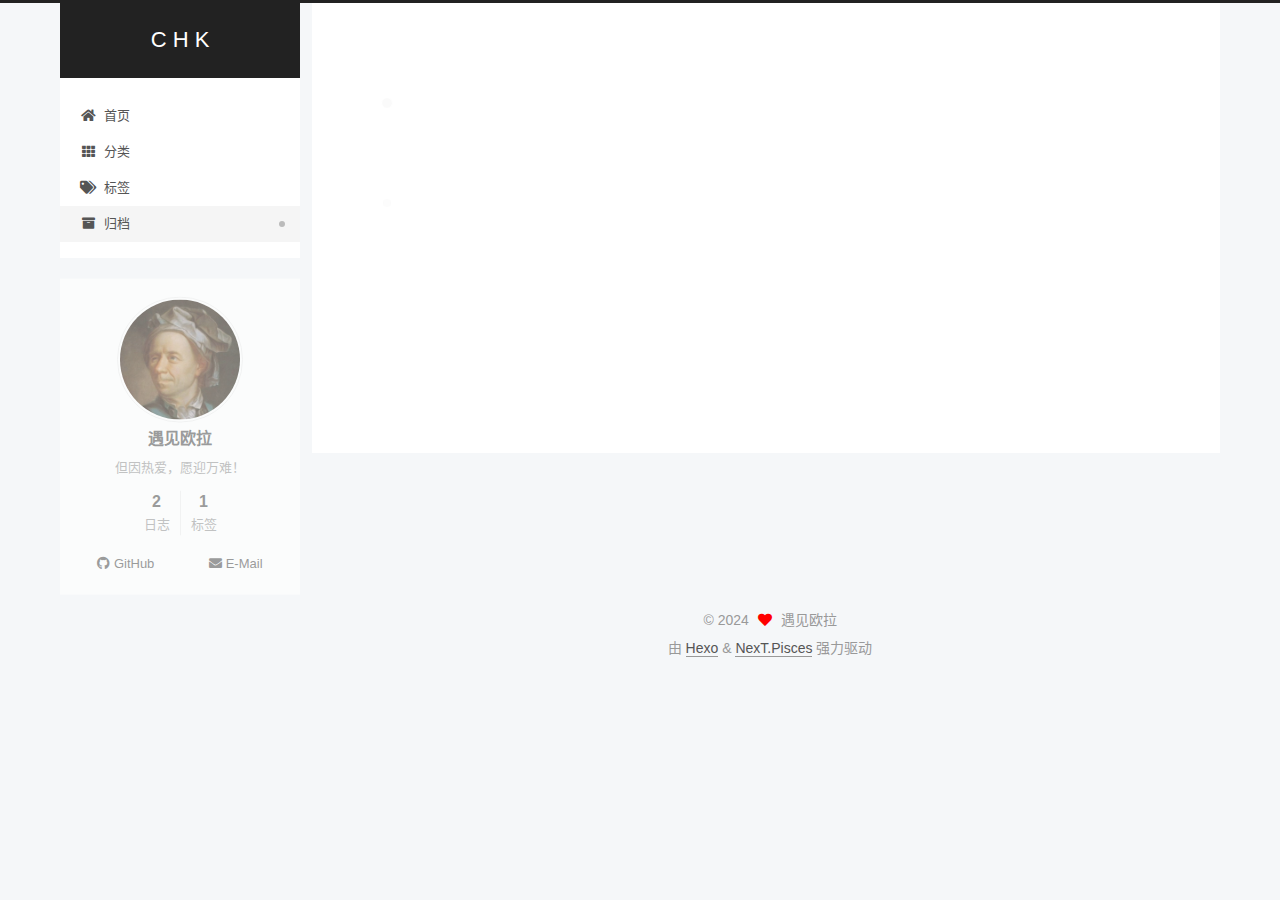
<file: archives/2024/index.html>
<!DOCTYPE html>
<html lang="zh-CN">
<head>
  <meta charset="UTF-8">
<meta name="viewport" content="width=device-width, initial-scale=1, maximum-scale=2">
<meta name="theme-color" content="#222">
<meta name="generator" content="Hexo 7.1.1">
  <link rel="apple-touch-icon" sizes="180x180" href="/images/apple-touch-icon-next.png">
  <link rel="icon" type="image/png" sizes="32x32" href="/images/favicon-32x32-next.png">
  <link rel="icon" type="image/png" sizes="16x16" href="/images/favicon-16x16-next.png">
  <link rel="mask-icon" href="/images/logo.svg" color="#222">

<link rel="stylesheet" href="/css/main.css">


<link rel="stylesheet" href="/lib/font-awesome/css/all.min.css">

<script id="hexo-configurations">
    var NexT = window.NexT || {};
    var CONFIG = {"hostname":"example.com","root":"/","scheme":"Pisces","version":"7.8.0","exturl":false,"sidebar":{"position":"left","display":"post","padding":18,"offset":12,"onmobile":false},"copycode":{"enable":false,"show_result":false,"style":null},"back2top":{"enable":true,"sidebar":false,"scrollpercent":false},"bookmark":{"enable":false,"color":"#222","save":"auto"},"fancybox":false,"mediumzoom":false,"lazyload":false,"pangu":false,"comments":{"style":"tabs","active":null,"storage":true,"lazyload":false,"nav":null},"algolia":{"hits":{"per_page":10},"labels":{"input_placeholder":"Search for Posts","hits_empty":"We didn't find any results for the search: ${query}","hits_stats":"${hits} results found in ${time} ms"}},"localsearch":{"enable":false,"trigger":"auto","top_n_per_article":1,"unescape":false,"preload":false},"motion":{"enable":true,"async":false,"transition":{"post_block":"fadeIn","post_header":"slideDownIn","post_body":"slideDownIn","coll_header":"slideLeftIn","sidebar":"slideUpIn"}}};
  </script>

  <meta name="description" content="但因热爱，愿迎万难！">
<meta property="og:type" content="website">
<meta property="og:title" content="C H K">
<meta property="og:url" content="http://example.com/archives/2024/index.html">
<meta property="og:site_name" content="C H K">
<meta property="og:description" content="但因热爱，愿迎万难！">
<meta property="og:locale" content="zh_CN">
<meta property="article:author" content="遇见欧拉">
<meta name="twitter:card" content="summary">

<link rel="canonical" href="http://example.com/archives/2024/">


<script id="page-configurations">
  // https://hexo.io/docs/variables.html
  CONFIG.page = {
    sidebar: "",
    isHome : false,
    isPost : false,
    lang   : 'zh-CN'
  };
</script>

  <title>归档 | C H K</title>
  






  <noscript>
  <style>
  .use-motion .brand,
  .use-motion .menu-item,
  .sidebar-inner,
  .use-motion .post-block,
  .use-motion .pagination,
  .use-motion .comments,
  .use-motion .post-header,
  .use-motion .post-body,
  .use-motion .collection-header { opacity: initial; }

  .use-motion .site-title,
  .use-motion .site-subtitle {
    opacity: initial;
    top: initial;
  }

  .use-motion .logo-line-before i { left: initial; }
  .use-motion .logo-line-after i { right: initial; }
  </style>
</noscript>

</head>

<body itemscope itemtype="http://schema.org/WebPage">
  <div class="container use-motion">
    <div class="headband"></div>

    <header class="header" itemscope itemtype="http://schema.org/WPHeader">
      <div class="header-inner"><div class="site-brand-container">
  <div class="site-nav-toggle">
    <div class="toggle" aria-label="切换导航栏">
      <span class="toggle-line toggle-line-first"></span>
      <span class="toggle-line toggle-line-middle"></span>
      <span class="toggle-line toggle-line-last"></span>
    </div>
  </div>

  <div class="site-meta">

    <a href="/" class="brand" rel="start">
      <span class="logo-line-before"><i></i></span>
      <h1 class="site-title">C H K</h1>
      <span class="logo-line-after"><i></i></span>
    </a>
  </div>

  <div class="site-nav-right">
    <div class="toggle popup-trigger">
    </div>
  </div>
</div>




<nav class="site-nav">
  <ul id="menu" class="main-menu menu">
        <li class="menu-item menu-item-home">

    <a href="/" rel="section"><i class="fa fa-home fa-fw"></i>首页</a>

  </li>
        <li class="menu-item menu-item-categories">

    <a href="/categories/" rel="section"><i class="fa fa-th fa-fw"></i>分类</a>

  </li>
        <li class="menu-item menu-item-tags">

    <a href="/tags/" rel="section"><i class="fa fa-tags fa-fw"></i>标签</a>

  </li>
        <li class="menu-item menu-item-archives">

    <a href="/archives/" rel="section"><i class="fa fa-archive fa-fw"></i>归档</a>

  </li>
  </ul>
</nav>




</div>
    </header>

    
  <div class="back-to-top">
    <i class="fa fa-arrow-up"></i>
    <span>0%</span>
  </div>


    <main class="main">
      <div class="main-inner">
        <div class="content-wrap">
          

          <div class="content archive">
            

  
  
  
  <div class="post-block">
    <div class="posts-collapse">
      <div class="collection-title">
        <span class="collection-header">嗯..! 目前共计 2 篇日志。 继续努力。</span>
      </div>

      
    <div class="collection-year">
      <span class="collection-header">2024</span>
    </div>

  <article itemscope itemtype="http://schema.org/Article">
    <header class="post-header">

      <div class="post-meta">
        <time itemprop="dateCreated"
              datetime="2024-03-17T01:58:01+08:00"
              content="2024-03-17">
          03-17
        </time>
      </div>

      <div class="post-title">
          <a class="post-title-link" href="/2024/03/17/my-first-blog/" itemprop="url">
            <span itemprop="name">我的第一篇博客！</span>
          </a>
      </div>

    </header>
  </article>

  <article itemscope itemtype="http://schema.org/Article">
    <header class="post-header">

      <div class="post-meta">
        <time itemprop="dateCreated"
              datetime="2024-03-16T23:19:25+08:00"
              content="2024-03-16">
          03-16
        </time>
      </div>

      <div class="post-title">
          <a class="post-title-link" href="/2024/03/16/hello-world/" itemprop="url">
            <span itemprop="name">Hello World</span>
          </a>
      </div>

    </header>
  </article>


    </div>
  </div>
  
  
  

  



          </div>
          

<script>
  window.addEventListener('tabs:register', () => {
    let { activeClass } = CONFIG.comments;
    if (CONFIG.comments.storage) {
      activeClass = localStorage.getItem('comments_active') || activeClass;
    }
    if (activeClass) {
      let activeTab = document.querySelector(`a[href="#comment-${activeClass}"]`);
      if (activeTab) {
        activeTab.click();
      }
    }
  });
  if (CONFIG.comments.storage) {
    window.addEventListener('tabs:click', event => {
      if (!event.target.matches('.tabs-comment .tab-content .tab-pane')) return;
      let commentClass = event.target.classList[1];
      localStorage.setItem('comments_active', commentClass);
    });
  }
</script>

        </div>
          
  
  <div class="toggle sidebar-toggle">
    <span class="toggle-line toggle-line-first"></span>
    <span class="toggle-line toggle-line-middle"></span>
    <span class="toggle-line toggle-line-last"></span>
  </div>

  <aside class="sidebar">
    <div class="sidebar-inner">

      <ul class="sidebar-nav motion-element">
        <li class="sidebar-nav-toc">
          文章目录
        </li>
        <li class="sidebar-nav-overview">
          站点概览
        </li>
      </ul>

      <!--noindex-->
      <div class="post-toc-wrap sidebar-panel">
      </div>
      <!--/noindex-->

      <div class="site-overview-wrap sidebar-panel">
        <div class="site-author motion-element" itemprop="author" itemscope itemtype="http://schema.org/Person">
    <img class="site-author-image" itemprop="image" alt="遇见欧拉"
      src="/images/Euler.jpeg">
  <p class="site-author-name" itemprop="name">遇见欧拉</p>
  <div class="site-description" itemprop="description">但因热爱，愿迎万难！</div>
</div>
<div class="site-state-wrap motion-element">
  <nav class="site-state">
      <div class="site-state-item site-state-posts">
          <a href="/archives/">
        
          <span class="site-state-item-count">2</span>
          <span class="site-state-item-name">日志</span>
        </a>
      </div>
      <div class="site-state-item site-state-tags">
            <a href="/tags/">
          
        <span class="site-state-item-count">1</span>
        <span class="site-state-item-name">标签</span></a>
      </div>
  </nav>
</div>
  <div class="links-of-author motion-element">
      <span class="links-of-author-item">
        <a href="https://github.com/yujianlage?tab=repositories" title="GitHub → https:&#x2F;&#x2F;github.com&#x2F;yujianlage?tab&#x3D;repositories" rel="noopener" target="_blank"><i class="fab fa-github fa-fw"></i>GitHub</a>
      </span>
      <span class="links-of-author-item">
        <a href="mailto:yourname@gmail.com" title="E-Mail → mailto:yourname@gmail.com" rel="noopener" target="_blank"><i class="fa fa-envelope fa-fw"></i>E-Mail</a>
      </span>
  </div>



      </div>

    </div>
  </aside>
  <div id="sidebar-dimmer"></div>


      </div>
    </main>

    <footer class="footer">
      <div class="footer-inner">
        

        

<div class="copyright">
  
  &copy; 
  <span itemprop="copyrightYear">2024</span>
  <span class="with-love">
    <i class="fa fa-heart"></i>
  </span>
  <span class="author" itemprop="copyrightHolder">遇见欧拉</span>
</div>
  <div class="powered-by">由 <a href="https://hexo.io/" class="theme-link" rel="noopener" target="_blank">Hexo</a> & <a href="https://pisces.theme-next.org/" class="theme-link" rel="noopener" target="_blank">NexT.Pisces</a> 强力驱动
  </div>

        








      </div>
    </footer>
  </div>

  
  <script src="/lib/anime.min.js"></script>
  <script src="/lib/velocity/velocity.min.js"></script>
  <script src="/lib/velocity/velocity.ui.min.js"></script>

<script src="/js/utils.js"></script>

<script src="/js/motion.js"></script>


<script src="/js/schemes/pisces.js"></script>


<script src="/js/next-boot.js"></script>




  















  

  

</body>
</html>
</file>
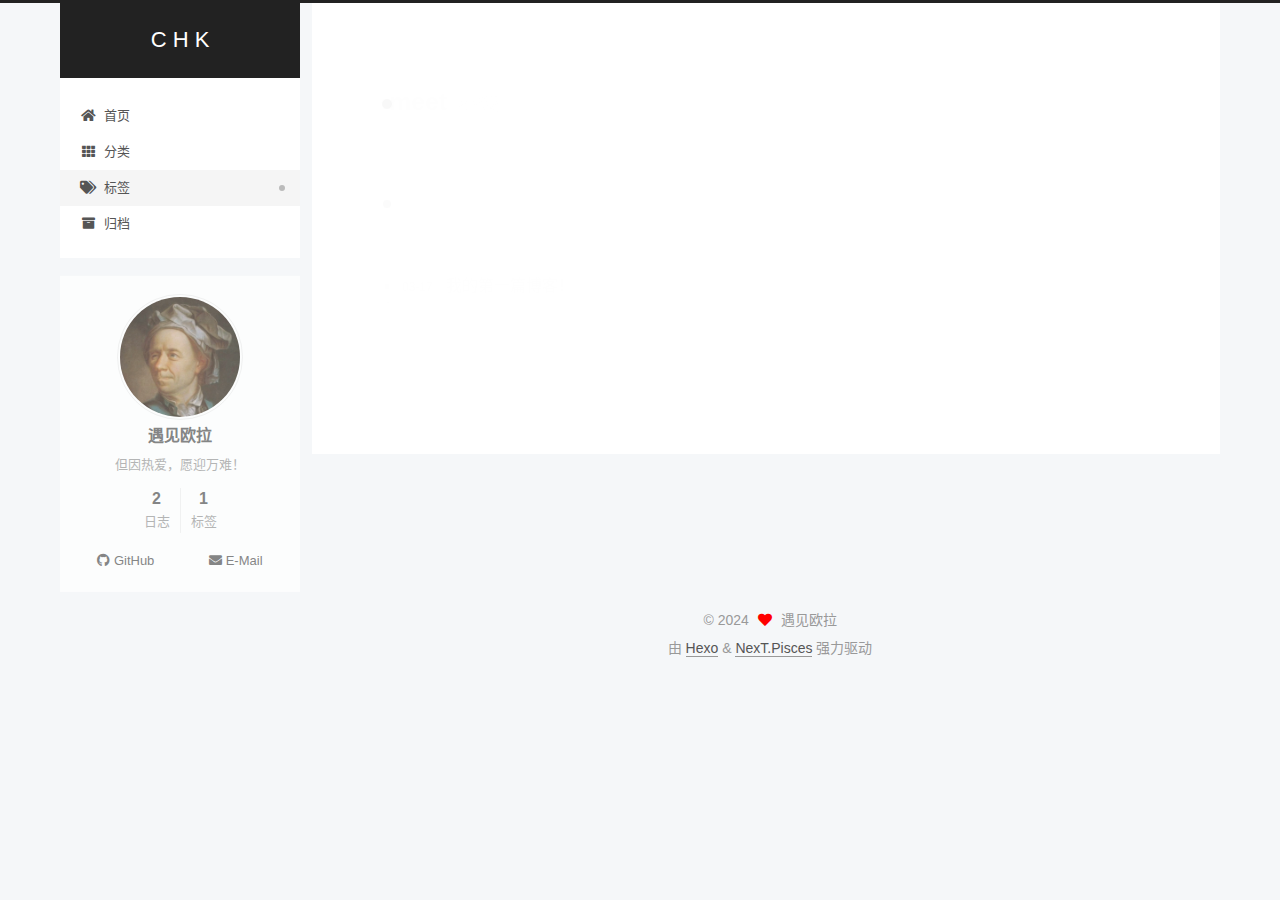
<file: tags/meet/index.html>
<!DOCTYPE html>
<html lang="zh-CN">
<head>
  <meta charset="UTF-8">
<meta name="viewport" content="width=device-width, initial-scale=1, maximum-scale=2">
<meta name="theme-color" content="#222">
<meta name="generator" content="Hexo 7.1.1">
  <link rel="apple-touch-icon" sizes="180x180" href="/images/apple-touch-icon-next.png">
  <link rel="icon" type="image/png" sizes="32x32" href="/images/favicon-32x32-next.png">
  <link rel="icon" type="image/png" sizes="16x16" href="/images/favicon-16x16-next.png">
  <link rel="mask-icon" href="/images/logo.svg" color="#222">

<link rel="stylesheet" href="/css/main.css">


<link rel="stylesheet" href="/lib/font-awesome/css/all.min.css">

<script id="hexo-configurations">
    var NexT = window.NexT || {};
    var CONFIG = {"hostname":"example.com","root":"/","scheme":"Pisces","version":"7.8.0","exturl":false,"sidebar":{"position":"left","display":"post","padding":18,"offset":12,"onmobile":false},"copycode":{"enable":false,"show_result":false,"style":null},"back2top":{"enable":true,"sidebar":false,"scrollpercent":false},"bookmark":{"enable":false,"color":"#222","save":"auto"},"fancybox":false,"mediumzoom":false,"lazyload":false,"pangu":false,"comments":{"style":"tabs","active":null,"storage":true,"lazyload":false,"nav":null},"algolia":{"hits":{"per_page":10},"labels":{"input_placeholder":"Search for Posts","hits_empty":"We didn't find any results for the search: ${query}","hits_stats":"${hits} results found in ${time} ms"}},"localsearch":{"enable":false,"trigger":"auto","top_n_per_article":1,"unescape":false,"preload":false},"motion":{"enable":true,"async":false,"transition":{"post_block":"fadeIn","post_header":"slideDownIn","post_body":"slideDownIn","coll_header":"slideLeftIn","sidebar":"slideUpIn"}}};
  </script>

  <meta name="description" content="但因热爱，愿迎万难！">
<meta property="og:type" content="website">
<meta property="og:title" content="C H K">
<meta property="og:url" content="http://example.com/tags/meet/index.html">
<meta property="og:site_name" content="C H K">
<meta property="og:description" content="但因热爱，愿迎万难！">
<meta property="og:locale" content="zh_CN">
<meta property="article:author" content="遇见欧拉">
<meta name="twitter:card" content="summary">

<link rel="canonical" href="http://example.com/tags/meet/">


<script id="page-configurations">
  // https://hexo.io/docs/variables.html
  CONFIG.page = {
    sidebar: "",
    isHome : false,
    isPost : false,
    lang   : 'zh-CN'
  };
</script>

  <title>标签: meet | C H K</title>
  






  <noscript>
  <style>
  .use-motion .brand,
  .use-motion .menu-item,
  .sidebar-inner,
  .use-motion .post-block,
  .use-motion .pagination,
  .use-motion .comments,
  .use-motion .post-header,
  .use-motion .post-body,
  .use-motion .collection-header { opacity: initial; }

  .use-motion .site-title,
  .use-motion .site-subtitle {
    opacity: initial;
    top: initial;
  }

  .use-motion .logo-line-before i { left: initial; }
  .use-motion .logo-line-after i { right: initial; }
  </style>
</noscript>

</head>

<body itemscope itemtype="http://schema.org/WebPage">
  <div class="container use-motion">
    <div class="headband"></div>

    <header class="header" itemscope itemtype="http://schema.org/WPHeader">
      <div class="header-inner"><div class="site-brand-container">
  <div class="site-nav-toggle">
    <div class="toggle" aria-label="切换导航栏">
      <span class="toggle-line toggle-line-first"></span>
      <span class="toggle-line toggle-line-middle"></span>
      <span class="toggle-line toggle-line-last"></span>
    </div>
  </div>

  <div class="site-meta">

    <a href="/" class="brand" rel="start">
      <span class="logo-line-before"><i></i></span>
      <h1 class="site-title">C H K</h1>
      <span class="logo-line-after"><i></i></span>
    </a>
  </div>

  <div class="site-nav-right">
    <div class="toggle popup-trigger">
    </div>
  </div>
</div>




<nav class="site-nav">
  <ul id="menu" class="main-menu menu">
        <li class="menu-item menu-item-home">

    <a href="/" rel="section"><i class="fa fa-home fa-fw"></i>首页</a>

  </li>
        <li class="menu-item menu-item-categories">

    <a href="/categories/" rel="section"><i class="fa fa-th fa-fw"></i>分类</a>

  </li>
        <li class="menu-item menu-item-tags">

    <a href="/tags/" rel="section"><i class="fa fa-tags fa-fw"></i>标签</a>

  </li>
        <li class="menu-item menu-item-archives">

    <a href="/archives/" rel="section"><i class="fa fa-archive fa-fw"></i>归档</a>

  </li>
  </ul>
</nav>




</div>
    </header>

    
  <div class="back-to-top">
    <i class="fa fa-arrow-up"></i>
    <span>0%</span>
  </div>


    <main class="main">
      <div class="main-inner">
        <div class="content-wrap">
          

          <div class="content tag">
            

  
  
  
  <div class="post-block">
    <div class="posts-collapse">
      <div class="collection-title">
        <h2 class="collection-header">meet
          <small>标签</small>
        </h2>
      </div>

      
    <div class="collection-year">
      <span class="collection-header">2024</span>
    </div>

  <article itemscope itemtype="http://schema.org/Article">
    <header class="post-header">

      <div class="post-meta">
        <time itemprop="dateCreated"
              datetime="2024-03-17T01:58:01+08:00"
              content="2024-03-17">
          03-17
        </time>
      </div>

      <div class="post-title">
          <a class="post-title-link" href="/2024/03/17/my-first-blog/" itemprop="url">
            <span itemprop="name">我的第一篇博客！</span>
          </a>
      </div>

    </header>
  </article>

  <article itemscope itemtype="http://schema.org/Article">
    <header class="post-header">

      <div class="post-meta">
        <time itemprop="dateCreated"
              datetime="2024-03-16T23:19:25+08:00"
              content="2024-03-16">
          03-16
        </time>
      </div>

      <div class="post-title">
          <a class="post-title-link" href="/2024/03/16/hello-world/" itemprop="url">
            <span itemprop="name">Hello World</span>
          </a>
      </div>

    </header>
  </article>

    </div>
  </div>
  
  
  

  



          </div>
          

<script>
  window.addEventListener('tabs:register', () => {
    let { activeClass } = CONFIG.comments;
    if (CONFIG.comments.storage) {
      activeClass = localStorage.getItem('comments_active') || activeClass;
    }
    if (activeClass) {
      let activeTab = document.querySelector(`a[href="#comment-${activeClass}"]`);
      if (activeTab) {
        activeTab.click();
      }
    }
  });
  if (CONFIG.comments.storage) {
    window.addEventListener('tabs:click', event => {
      if (!event.target.matches('.tabs-comment .tab-content .tab-pane')) return;
      let commentClass = event.target.classList[1];
      localStorage.setItem('comments_active', commentClass);
    });
  }
</script>

        </div>
          
  
  <div class="toggle sidebar-toggle">
    <span class="toggle-line toggle-line-first"></span>
    <span class="toggle-line toggle-line-middle"></span>
    <span class="toggle-line toggle-line-last"></span>
  </div>

  <aside class="sidebar">
    <div class="sidebar-inner">

      <ul class="sidebar-nav motion-element">
        <li class="sidebar-nav-toc">
          文章目录
        </li>
        <li class="sidebar-nav-overview">
          站点概览
        </li>
      </ul>

      <!--noindex-->
      <div class="post-toc-wrap sidebar-panel">
      </div>
      <!--/noindex-->

      <div class="site-overview-wrap sidebar-panel">
        <div class="site-author motion-element" itemprop="author" itemscope itemtype="http://schema.org/Person">
    <img class="site-author-image" itemprop="image" alt="遇见欧拉"
      src="/images/Euler.jpeg">
  <p class="site-author-name" itemprop="name">遇见欧拉</p>
  <div class="site-description" itemprop="description">但因热爱，愿迎万难！</div>
</div>
<div class="site-state-wrap motion-element">
  <nav class="site-state">
      <div class="site-state-item site-state-posts">
          <a href="/archives/">
        
          <span class="site-state-item-count">2</span>
          <span class="site-state-item-name">日志</span>
        </a>
      </div>
      <div class="site-state-item site-state-tags">
            <a href="/tags/">
          
        <span class="site-state-item-count">1</span>
        <span class="site-state-item-name">标签</span></a>
      </div>
  </nav>
</div>
  <div class="links-of-author motion-element">
      <span class="links-of-author-item">
        <a href="https://github.com/yujianlage?tab=repositories" title="GitHub → https:&#x2F;&#x2F;github.com&#x2F;yujianlage?tab&#x3D;repositories" rel="noopener" target="_blank"><i class="fab fa-github fa-fw"></i>GitHub</a>
      </span>
      <span class="links-of-author-item">
        <a href="mailto:yourname@gmail.com" title="E-Mail → mailto:yourname@gmail.com" rel="noopener" target="_blank"><i class="fa fa-envelope fa-fw"></i>E-Mail</a>
      </span>
  </div>



      </div>

    </div>
  </aside>
  <div id="sidebar-dimmer"></div>


      </div>
    </main>

    <footer class="footer">
      <div class="footer-inner">
        

        

<div class="copyright">
  
  &copy; 
  <span itemprop="copyrightYear">2024</span>
  <span class="with-love">
    <i class="fa fa-heart"></i>
  </span>
  <span class="author" itemprop="copyrightHolder">遇见欧拉</span>
</div>
  <div class="powered-by">由 <a href="https://hexo.io/" class="theme-link" rel="noopener" target="_blank">Hexo</a> & <a href="https://pisces.theme-next.org/" class="theme-link" rel="noopener" target="_blank">NexT.Pisces</a> 强力驱动
  </div>

        








      </div>
    </footer>
  </div>

  
  <script src="/lib/anime.min.js"></script>
  <script src="/lib/velocity/velocity.min.js"></script>
  <script src="/lib/velocity/velocity.ui.min.js"></script>

<script src="/js/utils.js"></script>

<script src="/js/motion.js"></script>


<script src="/js/schemes/pisces.js"></script>


<script src="/js/next-boot.js"></script>




  















  

  

</body>
</html>
</file>
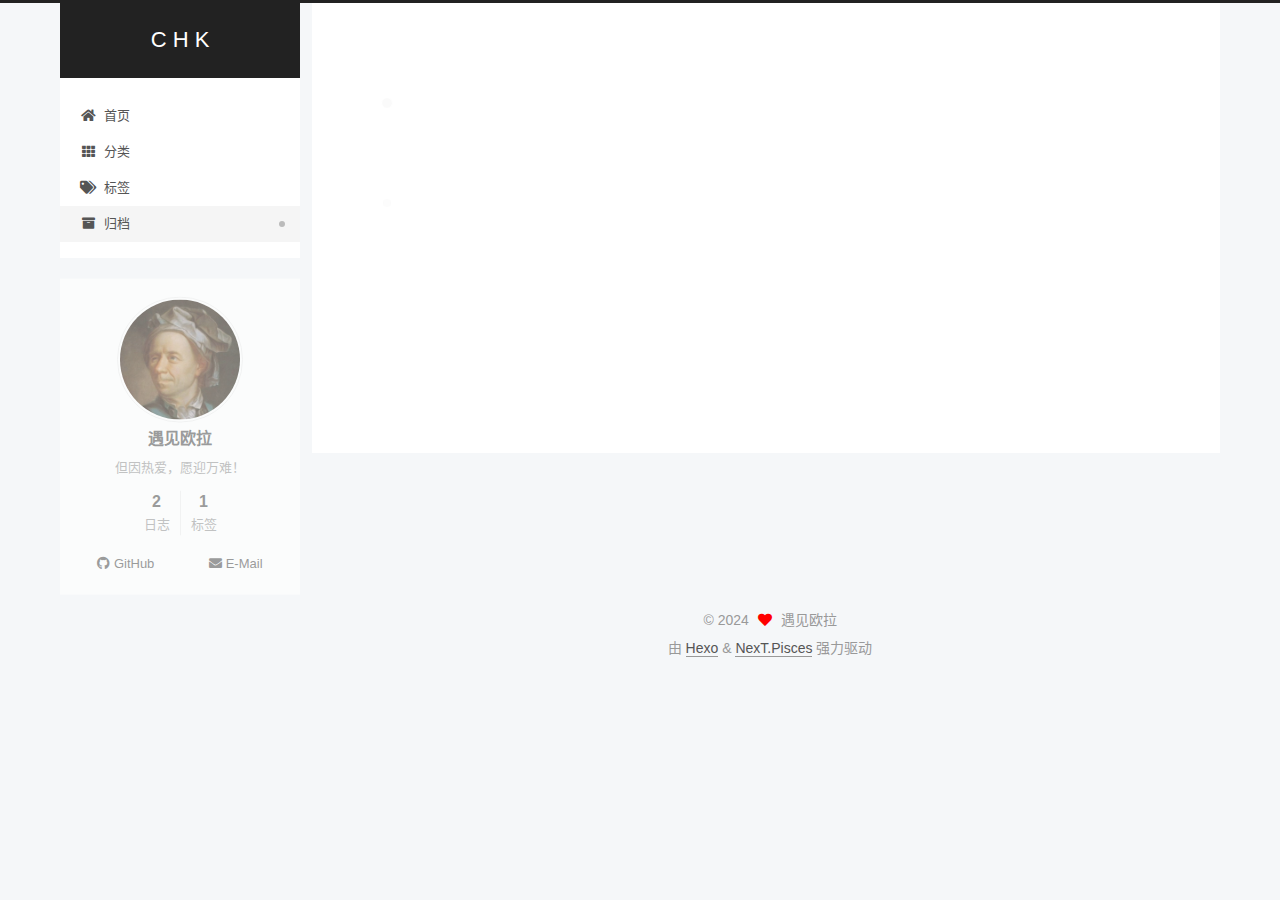
<file: archives/2024/03/index.html>
<!DOCTYPE html>
<html lang="zh-CN">
<head>
  <meta charset="UTF-8">
<meta name="viewport" content="width=device-width, initial-scale=1, maximum-scale=2">
<meta name="theme-color" content="#222">
<meta name="generator" content="Hexo 7.1.1">
  <link rel="apple-touch-icon" sizes="180x180" href="/images/apple-touch-icon-next.png">
  <link rel="icon" type="image/png" sizes="32x32" href="/images/favicon-32x32-next.png">
  <link rel="icon" type="image/png" sizes="16x16" href="/images/favicon-16x16-next.png">
  <link rel="mask-icon" href="/images/logo.svg" color="#222">

<link rel="stylesheet" href="/css/main.css">


<link rel="stylesheet" href="/lib/font-awesome/css/all.min.css">

<script id="hexo-configurations">
    var NexT = window.NexT || {};
    var CONFIG = {"hostname":"example.com","root":"/","scheme":"Pisces","version":"7.8.0","exturl":false,"sidebar":{"position":"left","display":"post","padding":18,"offset":12,"onmobile":false},"copycode":{"enable":false,"show_result":false,"style":null},"back2top":{"enable":true,"sidebar":false,"scrollpercent":false},"bookmark":{"enable":false,"color":"#222","save":"auto"},"fancybox":false,"mediumzoom":false,"lazyload":false,"pangu":false,"comments":{"style":"tabs","active":null,"storage":true,"lazyload":false,"nav":null},"algolia":{"hits":{"per_page":10},"labels":{"input_placeholder":"Search for Posts","hits_empty":"We didn't find any results for the search: ${query}","hits_stats":"${hits} results found in ${time} ms"}},"localsearch":{"enable":false,"trigger":"auto","top_n_per_article":1,"unescape":false,"preload":false},"motion":{"enable":true,"async":false,"transition":{"post_block":"fadeIn","post_header":"slideDownIn","post_body":"slideDownIn","coll_header":"slideLeftIn","sidebar":"slideUpIn"}}};
  </script>

  <meta name="description" content="但因热爱，愿迎万难！">
<meta property="og:type" content="website">
<meta property="og:title" content="C H K">
<meta property="og:url" content="http://example.com/archives/2024/03/index.html">
<meta property="og:site_name" content="C H K">
<meta property="og:description" content="但因热爱，愿迎万难！">
<meta property="og:locale" content="zh_CN">
<meta property="article:author" content="遇见欧拉">
<meta name="twitter:card" content="summary">

<link rel="canonical" href="http://example.com/archives/2024/03/">


<script id="page-configurations">
  // https://hexo.io/docs/variables.html
  CONFIG.page = {
    sidebar: "",
    isHome : false,
    isPost : false,
    lang   : 'zh-CN'
  };
</script>

  <title>归档 | C H K</title>
  






  <noscript>
  <style>
  .use-motion .brand,
  .use-motion .menu-item,
  .sidebar-inner,
  .use-motion .post-block,
  .use-motion .pagination,
  .use-motion .comments,
  .use-motion .post-header,
  .use-motion .post-body,
  .use-motion .collection-header { opacity: initial; }

  .use-motion .site-title,
  .use-motion .site-subtitle {
    opacity: initial;
    top: initial;
  }

  .use-motion .logo-line-before i { left: initial; }
  .use-motion .logo-line-after i { right: initial; }
  </style>
</noscript>

</head>

<body itemscope itemtype="http://schema.org/WebPage">
  <div class="container use-motion">
    <div class="headband"></div>

    <header class="header" itemscope itemtype="http://schema.org/WPHeader">
      <div class="header-inner"><div class="site-brand-container">
  <div class="site-nav-toggle">
    <div class="toggle" aria-label="切换导航栏">
      <span class="toggle-line toggle-line-first"></span>
      <span class="toggle-line toggle-line-middle"></span>
      <span class="toggle-line toggle-line-last"></span>
    </div>
  </div>

  <div class="site-meta">

    <a href="/" class="brand" rel="start">
      <span class="logo-line-before"><i></i></span>
      <h1 class="site-title">C H K</h1>
      <span class="logo-line-after"><i></i></span>
    </a>
  </div>

  <div class="site-nav-right">
    <div class="toggle popup-trigger">
    </div>
  </div>
</div>




<nav class="site-nav">
  <ul id="menu" class="main-menu menu">
        <li class="menu-item menu-item-home">

    <a href="/" rel="section"><i class="fa fa-home fa-fw"></i>首页</a>

  </li>
        <li class="menu-item menu-item-categories">

    <a href="/categories/" rel="section"><i class="fa fa-th fa-fw"></i>分类</a>

  </li>
        <li class="menu-item menu-item-tags">

    <a href="/tags/" rel="section"><i class="fa fa-tags fa-fw"></i>标签</a>

  </li>
        <li class="menu-item menu-item-archives">

    <a href="/archives/" rel="section"><i class="fa fa-archive fa-fw"></i>归档</a>

  </li>
  </ul>
</nav>




</div>
    </header>

    
  <div class="back-to-top">
    <i class="fa fa-arrow-up"></i>
    <span>0%</span>
  </div>


    <main class="main">
      <div class="main-inner">
        <div class="content-wrap">
          

          <div class="content archive">
            

  
  
  
  <div class="post-block">
    <div class="posts-collapse">
      <div class="collection-title">
        <span class="collection-header">嗯..! 目前共计 2 篇日志。 继续努力。</span>
      </div>

      
    <div class="collection-year">
      <span class="collection-header">2024</span>
    </div>

  <article itemscope itemtype="http://schema.org/Article">
    <header class="post-header">

      <div class="post-meta">
        <time itemprop="dateCreated"
              datetime="2024-03-17T01:58:01+08:00"
              content="2024-03-17">
          03-17
        </time>
      </div>

      <div class="post-title">
          <a class="post-title-link" href="/2024/03/17/my-first-blog/" itemprop="url">
            <span itemprop="name">我的第一篇博客！</span>
          </a>
      </div>

    </header>
  </article>

  <article itemscope itemtype="http://schema.org/Article">
    <header class="post-header">

      <div class="post-meta">
        <time itemprop="dateCreated"
              datetime="2024-03-16T23:19:25+08:00"
              content="2024-03-16">
          03-16
        </time>
      </div>

      <div class="post-title">
          <a class="post-title-link" href="/2024/03/16/hello-world/" itemprop="url">
            <span itemprop="name">Hello World</span>
          </a>
      </div>

    </header>
  </article>


    </div>
  </div>
  
  
  

  



          </div>
          

<script>
  window.addEventListener('tabs:register', () => {
    let { activeClass } = CONFIG.comments;
    if (CONFIG.comments.storage) {
      activeClass = localStorage.getItem('comments_active') || activeClass;
    }
    if (activeClass) {
      let activeTab = document.querySelector(`a[href="#comment-${activeClass}"]`);
      if (activeTab) {
        activeTab.click();
      }
    }
  });
  if (CONFIG.comments.storage) {
    window.addEventListener('tabs:click', event => {
      if (!event.target.matches('.tabs-comment .tab-content .tab-pane')) return;
      let commentClass = event.target.classList[1];
      localStorage.setItem('comments_active', commentClass);
    });
  }
</script>

        </div>
          
  
  <div class="toggle sidebar-toggle">
    <span class="toggle-line toggle-line-first"></span>
    <span class="toggle-line toggle-line-middle"></span>
    <span class="toggle-line toggle-line-last"></span>
  </div>

  <aside class="sidebar">
    <div class="sidebar-inner">

      <ul class="sidebar-nav motion-element">
        <li class="sidebar-nav-toc">
          文章目录
        </li>
        <li class="sidebar-nav-overview">
          站点概览
        </li>
      </ul>

      <!--noindex-->
      <div class="post-toc-wrap sidebar-panel">
      </div>
      <!--/noindex-->

      <div class="site-overview-wrap sidebar-panel">
        <div class="site-author motion-element" itemprop="author" itemscope itemtype="http://schema.org/Person">
    <img class="site-author-image" itemprop="image" alt="遇见欧拉"
      src="/images/Euler.jpeg">
  <p class="site-author-name" itemprop="name">遇见欧拉</p>
  <div class="site-description" itemprop="description">但因热爱，愿迎万难！</div>
</div>
<div class="site-state-wrap motion-element">
  <nav class="site-state">
      <div class="site-state-item site-state-posts">
          <a href="/archives/">
        
          <span class="site-state-item-count">2</span>
          <span class="site-state-item-name">日志</span>
        </a>
      </div>
      <div class="site-state-item site-state-tags">
            <a href="/tags/">
          
        <span class="site-state-item-count">1</span>
        <span class="site-state-item-name">标签</span></a>
      </div>
  </nav>
</div>
  <div class="links-of-author motion-element">
      <span class="links-of-author-item">
        <a href="https://github.com/yujianlage?tab=repositories" title="GitHub → https:&#x2F;&#x2F;github.com&#x2F;yujianlage?tab&#x3D;repositories" rel="noopener" target="_blank"><i class="fab fa-github fa-fw"></i>GitHub</a>
      </span>
      <span class="links-of-author-item">
        <a href="mailto:yourname@gmail.com" title="E-Mail → mailto:yourname@gmail.com" rel="noopener" target="_blank"><i class="fa fa-envelope fa-fw"></i>E-Mail</a>
      </span>
  </div>



      </div>

    </div>
  </aside>
  <div id="sidebar-dimmer"></div>


      </div>
    </main>

    <footer class="footer">
      <div class="footer-inner">
        

        

<div class="copyright">
  
  &copy; 
  <span itemprop="copyrightYear">2024</span>
  <span class="with-love">
    <i class="fa fa-heart"></i>
  </span>
  <span class="author" itemprop="copyrightHolder">遇见欧拉</span>
</div>
  <div class="powered-by">由 <a href="https://hexo.io/" class="theme-link" rel="noopener" target="_blank">Hexo</a> & <a href="https://pisces.theme-next.org/" class="theme-link" rel="noopener" target="_blank">NexT.Pisces</a> 强力驱动
  </div>

        








      </div>
    </footer>
  </div>

  
  <script src="/lib/anime.min.js"></script>
  <script src="/lib/velocity/velocity.min.js"></script>
  <script src="/lib/velocity/velocity.ui.min.js"></script>

<script src="/js/utils.js"></script>

<script src="/js/motion.js"></script>


<script src="/js/schemes/pisces.js"></script>


<script src="/js/next-boot.js"></script>




  















  

  

</body>
</html>
</file>
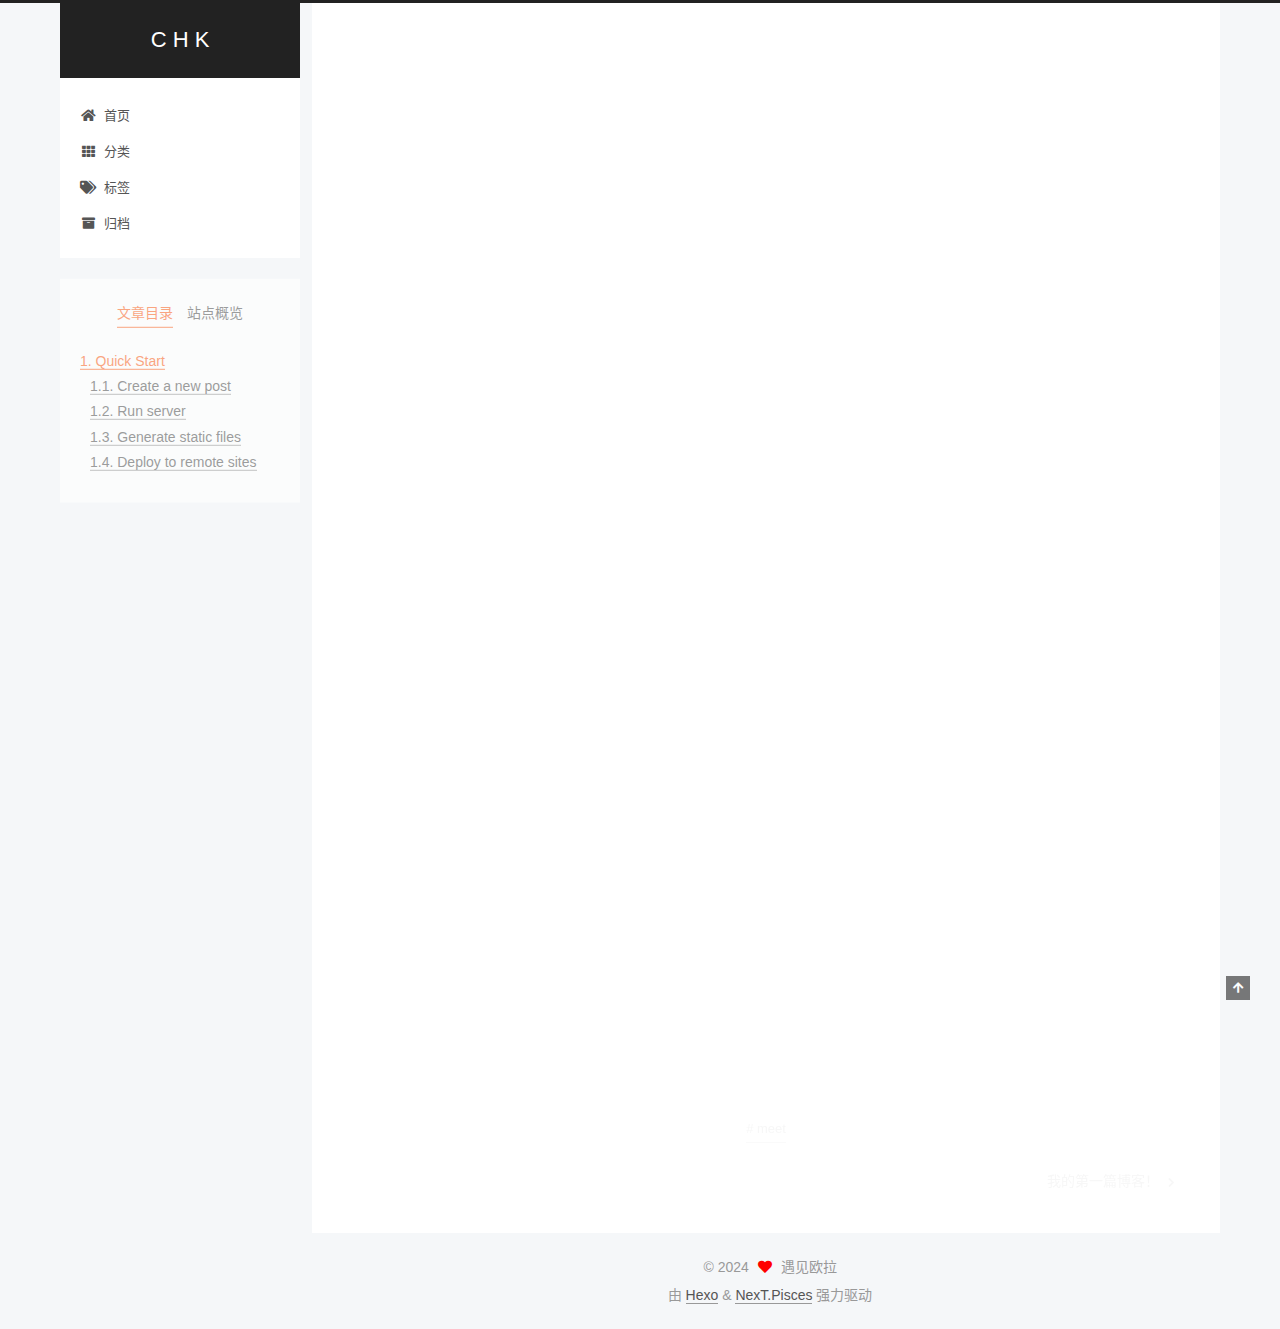
<file: 2024/03/16/hello-world/index.html>
<!DOCTYPE html>
<html lang="zh-CN">
<head>
  <meta charset="UTF-8">
<meta name="viewport" content="width=device-width, initial-scale=1, maximum-scale=2">
<meta name="theme-color" content="#222">
<meta name="generator" content="Hexo 7.1.1">
  <link rel="apple-touch-icon" sizes="180x180" href="/images/apple-touch-icon-next.png">
  <link rel="icon" type="image/png" sizes="32x32" href="/images/favicon-32x32-next.png">
  <link rel="icon" type="image/png" sizes="16x16" href="/images/favicon-16x16-next.png">
  <link rel="mask-icon" href="/images/logo.svg" color="#222">

<link rel="stylesheet" href="/css/main.css">


<link rel="stylesheet" href="/lib/font-awesome/css/all.min.css">

<script id="hexo-configurations">
    var NexT = window.NexT || {};
    var CONFIG = {"hostname":"example.com","root":"/","scheme":"Pisces","version":"7.8.0","exturl":false,"sidebar":{"position":"left","display":"post","padding":18,"offset":12,"onmobile":false},"copycode":{"enable":false,"show_result":false,"style":null},"back2top":{"enable":true,"sidebar":false,"scrollpercent":false},"bookmark":{"enable":false,"color":"#222","save":"auto"},"fancybox":false,"mediumzoom":false,"lazyload":false,"pangu":false,"comments":{"style":"tabs","active":null,"storage":true,"lazyload":false,"nav":null},"algolia":{"hits":{"per_page":10},"labels":{"input_placeholder":"Search for Posts","hits_empty":"We didn't find any results for the search: ${query}","hits_stats":"${hits} results found in ${time} ms"}},"localsearch":{"enable":false,"trigger":"auto","top_n_per_article":1,"unescape":false,"preload":false},"motion":{"enable":true,"async":false,"transition":{"post_block":"fadeIn","post_header":"slideDownIn","post_body":"slideDownIn","coll_header":"slideLeftIn","sidebar":"slideUpIn"}}};
  </script>

  <meta name="description" content="Welcome to Hexo! This is your very first post. Check documentation for more info. If you get any problems when using Hexo, you can find the answer in troubleshooting or you can ask me on GitHub. Quick">
<meta property="og:type" content="article">
<meta property="og:title" content="Hello World">
<meta property="og:url" content="http://example.com/2024/03/16/hello-world/index.html">
<meta property="og:site_name" content="C H K">
<meta property="og:description" content="Welcome to Hexo! This is your very first post. Check documentation for more info. If you get any problems when using Hexo, you can find the answer in troubleshooting or you can ask me on GitHub. Quick">
<meta property="og:locale" content="zh_CN">
<meta property="article:published_time" content="2024-03-16T15:19:25.998Z">
<meta property="article:modified_time" content="2024-03-16T17:23:55.709Z">
<meta property="article:author" content="遇见欧拉">
<meta property="article:tag" content="meet">
<meta name="twitter:card" content="summary">

<link rel="canonical" href="http://example.com/2024/03/16/hello-world/">


<script id="page-configurations">
  // https://hexo.io/docs/variables.html
  CONFIG.page = {
    sidebar: "",
    isHome : false,
    isPost : true,
    lang   : 'zh-CN'
  };
</script>

  <title>Hello World | C H K</title>
  






  <noscript>
  <style>
  .use-motion .brand,
  .use-motion .menu-item,
  .sidebar-inner,
  .use-motion .post-block,
  .use-motion .pagination,
  .use-motion .comments,
  .use-motion .post-header,
  .use-motion .post-body,
  .use-motion .collection-header { opacity: initial; }

  .use-motion .site-title,
  .use-motion .site-subtitle {
    opacity: initial;
    top: initial;
  }

  .use-motion .logo-line-before i { left: initial; }
  .use-motion .logo-line-after i { right: initial; }
  </style>
</noscript>

</head>

<body itemscope itemtype="http://schema.org/WebPage">
  <div class="container use-motion">
    <div class="headband"></div>

    <header class="header" itemscope itemtype="http://schema.org/WPHeader">
      <div class="header-inner"><div class="site-brand-container">
  <div class="site-nav-toggle">
    <div class="toggle" aria-label="切换导航栏">
      <span class="toggle-line toggle-line-first"></span>
      <span class="toggle-line toggle-line-middle"></span>
      <span class="toggle-line toggle-line-last"></span>
    </div>
  </div>

  <div class="site-meta">

    <a href="/" class="brand" rel="start">
      <span class="logo-line-before"><i></i></span>
      <h1 class="site-title">C H K</h1>
      <span class="logo-line-after"><i></i></span>
    </a>
  </div>

  <div class="site-nav-right">
    <div class="toggle popup-trigger">
    </div>
  </div>
</div>




<nav class="site-nav">
  <ul id="menu" class="main-menu menu">
        <li class="menu-item menu-item-home">

    <a href="/" rel="section"><i class="fa fa-home fa-fw"></i>首页</a>

  </li>
        <li class="menu-item menu-item-categories">

    <a href="/categories/" rel="section"><i class="fa fa-th fa-fw"></i>分类</a>

  </li>
        <li class="menu-item menu-item-tags">

    <a href="/tags/" rel="section"><i class="fa fa-tags fa-fw"></i>标签</a>

  </li>
        <li class="menu-item menu-item-archives">

    <a href="/archives/" rel="section"><i class="fa fa-archive fa-fw"></i>归档</a>

  </li>
  </ul>
</nav>




</div>
    </header>

    
  <div class="back-to-top">
    <i class="fa fa-arrow-up"></i>
    <span>0%</span>
  </div>


    <main class="main">
      <div class="main-inner">
        <div class="content-wrap">
          

          <div class="content post posts-expand">
            

    
  
  
  <article itemscope itemtype="http://schema.org/Article" class="post-block" lang="zh-CN">
    <link itemprop="mainEntityOfPage" href="http://example.com/2024/03/16/hello-world/">

    <span hidden itemprop="author" itemscope itemtype="http://schema.org/Person">
      <meta itemprop="image" content="/images/Euler.jpeg">
      <meta itemprop="name" content="遇见欧拉">
      <meta itemprop="description" content="但因热爱，愿迎万难！">
    </span>

    <span hidden itemprop="publisher" itemscope itemtype="http://schema.org/Organization">
      <meta itemprop="name" content="C H K">
    </span>
      <header class="post-header">
        <h1 class="post-title" itemprop="name headline">
          Hello World
        </h1>

        <div class="post-meta">
            <span class="post-meta-item">
              <span class="post-meta-item-icon">
                <i class="far fa-calendar"></i>
              </span>
              <span class="post-meta-item-text">发表于</span>

              <time title="创建时间：2024-03-16 23:19:25" itemprop="dateCreated datePublished" datetime="2024-03-16T23:19:25+08:00">2024-03-16</time>
            </span>
              <span class="post-meta-item">
                <span class="post-meta-item-icon">
                  <i class="far fa-calendar-check"></i>
                </span>
                <span class="post-meta-item-text">更新于</span>
                <time title="修改时间：2024-03-17 01:23:55" itemprop="dateModified" datetime="2024-03-17T01:23:55+08:00">2024-03-17</time>
              </span>

          

        </div>
      </header>

    
    
    
    <div class="post-body" itemprop="articleBody">

      
        <p>Welcome to <a target="_blank" rel="noopener" href="https://hexo.io/">Hexo</a>! This is your very first post. Check <a target="_blank" rel="noopener" href="https://hexo.io/docs/">documentation</a> for more info. If you get any problems when using Hexo, you can find the answer in <a target="_blank" rel="noopener" href="https://hexo.io/docs/troubleshooting.html">troubleshooting</a> or you can ask me on <a target="_blank" rel="noopener" href="https://github.com/hexojs/hexo/issues">GitHub</a>.</p>
<h2 id="Quick-Start"><a href="#Quick-Start" class="headerlink" title="Quick Start"></a>Quick Start</h2><h3 id="Create-a-new-post"><a href="#Create-a-new-post" class="headerlink" title="Create a new post"></a>Create a new post</h3><figure class="highlight bash"><table><tr><td class="gutter"><pre><span class="line">1</span><br></pre></td><td class="code"><pre><span class="line">$ hexo new <span class="string">&quot;My New Post&quot;</span></span><br></pre></td></tr></table></figure>

<p>More info: <a target="_blank" rel="noopener" href="https://hexo.io/docs/writing.html">Writing</a></p>
<h3 id="Run-server"><a href="#Run-server" class="headerlink" title="Run server"></a>Run server</h3><figure class="highlight bash"><table><tr><td class="gutter"><pre><span class="line">1</span><br></pre></td><td class="code"><pre><span class="line">$ hexo server</span><br></pre></td></tr></table></figure>

<p>More info: <a target="_blank" rel="noopener" href="https://hexo.io/docs/server.html">Server</a></p>
<h3 id="Generate-static-files"><a href="#Generate-static-files" class="headerlink" title="Generate static files"></a>Generate static files</h3><figure class="highlight bash"><table><tr><td class="gutter"><pre><span class="line">1</span><br></pre></td><td class="code"><pre><span class="line">$ hexo generate</span><br></pre></td></tr></table></figure>

<p>More info: <a target="_blank" rel="noopener" href="https://hexo.io/docs/generating.html">Generating</a></p>
<h3 id="Deploy-to-remote-sites"><a href="#Deploy-to-remote-sites" class="headerlink" title="Deploy to remote sites"></a>Deploy to remote sites</h3><figure class="highlight bash"><table><tr><td class="gutter"><pre><span class="line">1</span><br></pre></td><td class="code"><pre><span class="line">$ hexo deploy</span><br></pre></td></tr></table></figure>

<p>More info: <a target="_blank" rel="noopener" href="https://hexo.io/docs/one-command-deployment.html">Deployment</a></p>

    </div>

    
    
    

      <footer class="post-footer">
          <div class="post-tags">
              <a href="/tags/meet/" rel="tag"># meet</a>
          </div>

        


        
    <div class="post-nav">
      <div class="post-nav-item"></div>
      <div class="post-nav-item">
    <a href="/2024/03/17/my-first-blog/" rel="next" title="我的第一篇博客！">
      我的第一篇博客！ <i class="fa fa-chevron-right"></i>
    </a></div>
    </div>
      </footer>
    
  </article>
  
  
  



          </div>
          

<script>
  window.addEventListener('tabs:register', () => {
    let { activeClass } = CONFIG.comments;
    if (CONFIG.comments.storage) {
      activeClass = localStorage.getItem('comments_active') || activeClass;
    }
    if (activeClass) {
      let activeTab = document.querySelector(`a[href="#comment-${activeClass}"]`);
      if (activeTab) {
        activeTab.click();
      }
    }
  });
  if (CONFIG.comments.storage) {
    window.addEventListener('tabs:click', event => {
      if (!event.target.matches('.tabs-comment .tab-content .tab-pane')) return;
      let commentClass = event.target.classList[1];
      localStorage.setItem('comments_active', commentClass);
    });
  }
</script>

        </div>
          
  
  <div class="toggle sidebar-toggle">
    <span class="toggle-line toggle-line-first"></span>
    <span class="toggle-line toggle-line-middle"></span>
    <span class="toggle-line toggle-line-last"></span>
  </div>

  <aside class="sidebar">
    <div class="sidebar-inner">

      <ul class="sidebar-nav motion-element">
        <li class="sidebar-nav-toc">
          文章目录
        </li>
        <li class="sidebar-nav-overview">
          站点概览
        </li>
      </ul>

      <!--noindex-->
      <div class="post-toc-wrap sidebar-panel">
          <div class="post-toc motion-element"><ol class="nav"><li class="nav-item nav-level-2"><a class="nav-link" href="#Quick-Start"><span class="nav-number">1.</span> <span class="nav-text">Quick Start</span></a><ol class="nav-child"><li class="nav-item nav-level-3"><a class="nav-link" href="#Create-a-new-post"><span class="nav-number">1.1.</span> <span class="nav-text">Create a new post</span></a></li><li class="nav-item nav-level-3"><a class="nav-link" href="#Run-server"><span class="nav-number">1.2.</span> <span class="nav-text">Run server</span></a></li><li class="nav-item nav-level-3"><a class="nav-link" href="#Generate-static-files"><span class="nav-number">1.3.</span> <span class="nav-text">Generate static files</span></a></li><li class="nav-item nav-level-3"><a class="nav-link" href="#Deploy-to-remote-sites"><span class="nav-number">1.4.</span> <span class="nav-text">Deploy to remote sites</span></a></li></ol></li></ol></div>
      </div>
      <!--/noindex-->

      <div class="site-overview-wrap sidebar-panel">
        <div class="site-author motion-element" itemprop="author" itemscope itemtype="http://schema.org/Person">
    <img class="site-author-image" itemprop="image" alt="遇见欧拉"
      src="/images/Euler.jpeg">
  <p class="site-author-name" itemprop="name">遇见欧拉</p>
  <div class="site-description" itemprop="description">但因热爱，愿迎万难！</div>
</div>
<div class="site-state-wrap motion-element">
  <nav class="site-state">
      <div class="site-state-item site-state-posts">
          <a href="/archives/">
        
          <span class="site-state-item-count">2</span>
          <span class="site-state-item-name">日志</span>
        </a>
      </div>
      <div class="site-state-item site-state-tags">
            <a href="/tags/">
          
        <span class="site-state-item-count">1</span>
        <span class="site-state-item-name">标签</span></a>
      </div>
  </nav>
</div>
  <div class="links-of-author motion-element">
      <span class="links-of-author-item">
        <a href="https://github.com/yujianlage?tab=repositories" title="GitHub → https:&#x2F;&#x2F;github.com&#x2F;yujianlage?tab&#x3D;repositories" rel="noopener" target="_blank"><i class="fab fa-github fa-fw"></i>GitHub</a>
      </span>
      <span class="links-of-author-item">
        <a href="mailto:yourname@gmail.com" title="E-Mail → mailto:yourname@gmail.com" rel="noopener" target="_blank"><i class="fa fa-envelope fa-fw"></i>E-Mail</a>
      </span>
  </div>



      </div>

    </div>
  </aside>
  <div id="sidebar-dimmer"></div>


      </div>
    </main>

    <footer class="footer">
      <div class="footer-inner">
        

        

<div class="copyright">
  
  &copy; 
  <span itemprop="copyrightYear">2024</span>
  <span class="with-love">
    <i class="fa fa-heart"></i>
  </span>
  <span class="author" itemprop="copyrightHolder">遇见欧拉</span>
</div>
  <div class="powered-by">由 <a href="https://hexo.io/" class="theme-link" rel="noopener" target="_blank">Hexo</a> & <a href="https://pisces.theme-next.org/" class="theme-link" rel="noopener" target="_blank">NexT.Pisces</a> 强力驱动
  </div>

        








      </div>
    </footer>
  </div>

  
  <script src="/lib/anime.min.js"></script>
  <script src="/lib/velocity/velocity.min.js"></script>
  <script src="/lib/velocity/velocity.ui.min.js"></script>

<script src="/js/utils.js"></script>

<script src="/js/motion.js"></script>


<script src="/js/schemes/pisces.js"></script>


<script src="/js/next-boot.js"></script>




  















  

  

</body>
</html>
</file>
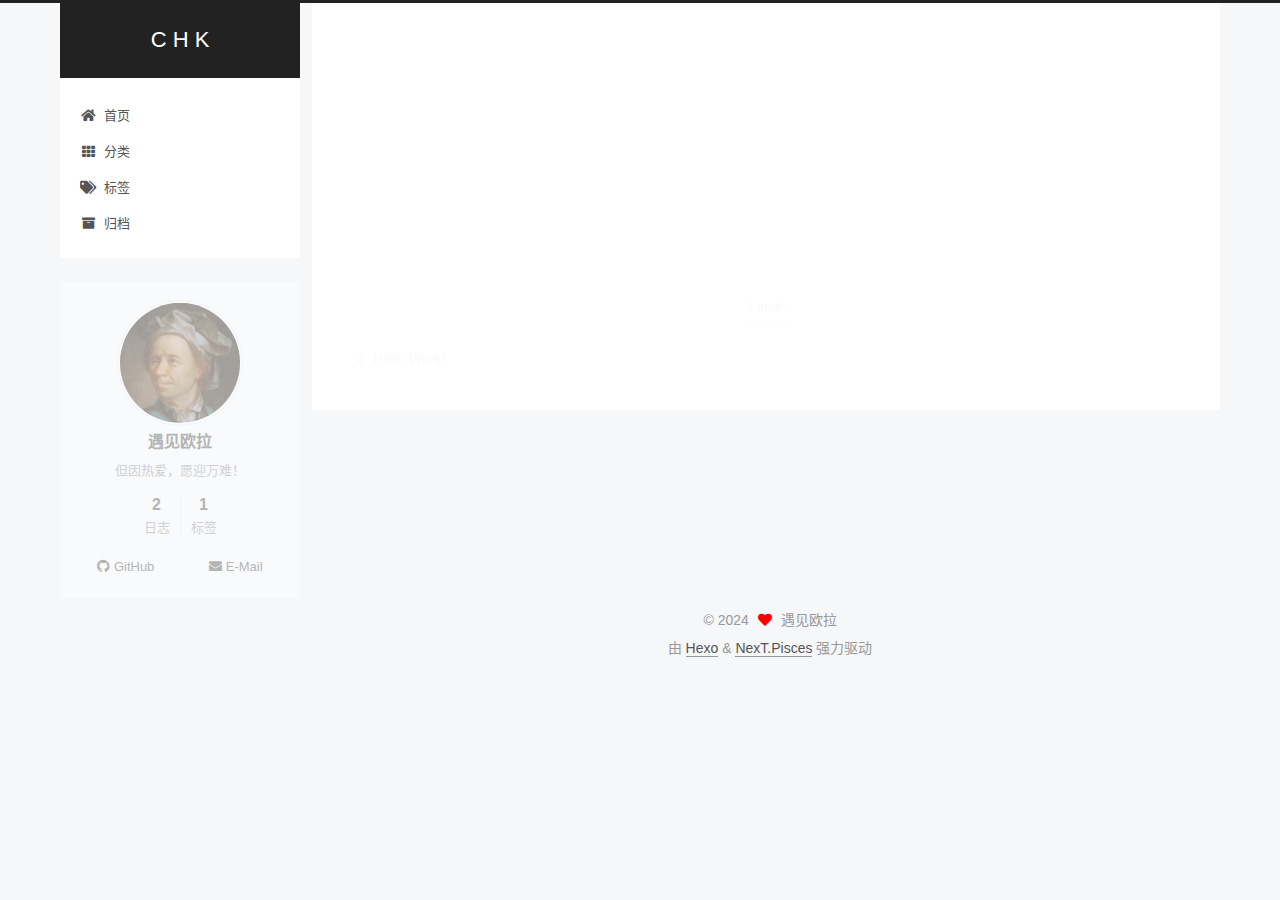
<file: 2024/03/17/my-first-blog/index.html>
<!DOCTYPE html>
<html lang="zh-CN">
<head>
  <meta charset="UTF-8">
<meta name="viewport" content="width=device-width, initial-scale=1, maximum-scale=2">
<meta name="theme-color" content="#222">
<meta name="generator" content="Hexo 7.1.1">
  <link rel="apple-touch-icon" sizes="180x180" href="/images/apple-touch-icon-next.png">
  <link rel="icon" type="image/png" sizes="32x32" href="/images/favicon-32x32-next.png">
  <link rel="icon" type="image/png" sizes="16x16" href="/images/favicon-16x16-next.png">
  <link rel="mask-icon" href="/images/logo.svg" color="#222">

<link rel="stylesheet" href="/css/main.css">


<link rel="stylesheet" href="/lib/font-awesome/css/all.min.css">

<script id="hexo-configurations">
    var NexT = window.NexT || {};
    var CONFIG = {"hostname":"example.com","root":"/","scheme":"Pisces","version":"7.8.0","exturl":false,"sidebar":{"position":"left","display":"post","padding":18,"offset":12,"onmobile":false},"copycode":{"enable":false,"show_result":false,"style":null},"back2top":{"enable":true,"sidebar":false,"scrollpercent":false},"bookmark":{"enable":false,"color":"#222","save":"auto"},"fancybox":false,"mediumzoom":false,"lazyload":false,"pangu":false,"comments":{"style":"tabs","active":null,"storage":true,"lazyload":false,"nav":null},"algolia":{"hits":{"per_page":10},"labels":{"input_placeholder":"Search for Posts","hits_empty":"We didn't find any results for the search: ${query}","hits_stats":"${hits} results found in ${time} ms"}},"localsearch":{"enable":false,"trigger":"auto","top_n_per_article":1,"unescape":false,"preload":false},"motion":{"enable":true,"async":false,"transition":{"post_block":"fadeIn","post_header":"slideDownIn","post_body":"slideDownIn","coll_header":"slideLeftIn","sidebar":"slideUpIn"}}};
  </script>

  <meta name="description" content="你好！欢迎来到我的博客！很高兴见到你！">
<meta property="og:type" content="article">
<meta property="og:title" content="我的第一篇博客！">
<meta property="og:url" content="http://example.com/2024/03/17/my-first-blog/index.html">
<meta property="og:site_name" content="C H K">
<meta property="og:description" content="你好！欢迎来到我的博客！很高兴见到你！">
<meta property="og:locale" content="zh_CN">
<meta property="article:published_time" content="2024-03-16T17:58:01.000Z">
<meta property="article:modified_time" content="2024-03-16T17:25:06.203Z">
<meta property="article:author" content="遇见欧拉">
<meta property="article:tag" content="meet">
<meta name="twitter:card" content="summary">

<link rel="canonical" href="http://example.com/2024/03/17/my-first-blog/">


<script id="page-configurations">
  // https://hexo.io/docs/variables.html
  CONFIG.page = {
    sidebar: "",
    isHome : false,
    isPost : true,
    lang   : 'zh-CN'
  };
</script>

  <title>我的第一篇博客！ | C H K</title>
  






  <noscript>
  <style>
  .use-motion .brand,
  .use-motion .menu-item,
  .sidebar-inner,
  .use-motion .post-block,
  .use-motion .pagination,
  .use-motion .comments,
  .use-motion .post-header,
  .use-motion .post-body,
  .use-motion .collection-header { opacity: initial; }

  .use-motion .site-title,
  .use-motion .site-subtitle {
    opacity: initial;
    top: initial;
  }

  .use-motion .logo-line-before i { left: initial; }
  .use-motion .logo-line-after i { right: initial; }
  </style>
</noscript>

</head>

<body itemscope itemtype="http://schema.org/WebPage">
  <div class="container use-motion">
    <div class="headband"></div>

    <header class="header" itemscope itemtype="http://schema.org/WPHeader">
      <div class="header-inner"><div class="site-brand-container">
  <div class="site-nav-toggle">
    <div class="toggle" aria-label="切换导航栏">
      <span class="toggle-line toggle-line-first"></span>
      <span class="toggle-line toggle-line-middle"></span>
      <span class="toggle-line toggle-line-last"></span>
    </div>
  </div>

  <div class="site-meta">

    <a href="/" class="brand" rel="start">
      <span class="logo-line-before"><i></i></span>
      <h1 class="site-title">C H K</h1>
      <span class="logo-line-after"><i></i></span>
    </a>
  </div>

  <div class="site-nav-right">
    <div class="toggle popup-trigger">
    </div>
  </div>
</div>




<nav class="site-nav">
  <ul id="menu" class="main-menu menu">
        <li class="menu-item menu-item-home">

    <a href="/" rel="section"><i class="fa fa-home fa-fw"></i>首页</a>

  </li>
        <li class="menu-item menu-item-categories">

    <a href="/categories/" rel="section"><i class="fa fa-th fa-fw"></i>分类</a>

  </li>
        <li class="menu-item menu-item-tags">

    <a href="/tags/" rel="section"><i class="fa fa-tags fa-fw"></i>标签</a>

  </li>
        <li class="menu-item menu-item-archives">

    <a href="/archives/" rel="section"><i class="fa fa-archive fa-fw"></i>归档</a>

  </li>
  </ul>
</nav>




</div>
    </header>

    
  <div class="back-to-top">
    <i class="fa fa-arrow-up"></i>
    <span>0%</span>
  </div>


    <main class="main">
      <div class="main-inner">
        <div class="content-wrap">
          

          <div class="content post posts-expand">
            

    
  
  
  <article itemscope itemtype="http://schema.org/Article" class="post-block" lang="zh-CN">
    <link itemprop="mainEntityOfPage" href="http://example.com/2024/03/17/my-first-blog/">

    <span hidden itemprop="author" itemscope itemtype="http://schema.org/Person">
      <meta itemprop="image" content="/images/Euler.jpeg">
      <meta itemprop="name" content="遇见欧拉">
      <meta itemprop="description" content="但因热爱，愿迎万难！">
    </span>

    <span hidden itemprop="publisher" itemscope itemtype="http://schema.org/Organization">
      <meta itemprop="name" content="C H K">
    </span>
      <header class="post-header">
        <h1 class="post-title" itemprop="name headline">
          我的第一篇博客！
        </h1>

        <div class="post-meta">
            <span class="post-meta-item">
              <span class="post-meta-item-icon">
                <i class="far fa-calendar"></i>
              </span>
              <span class="post-meta-item-text">发表于</span>
              

              <time title="创建时间：2024-03-17 01:58:01 / 修改时间：01:25:06" itemprop="dateCreated datePublished" datetime="2024-03-17T01:58:01+08:00">2024-03-17</time>
            </span>

          

        </div>
      </header>

    
    
    
    <div class="post-body" itemprop="articleBody">

      
        <p>你好！欢迎来到我的博客！很高兴见到你！</p>

    </div>

    
    
    

      <footer class="post-footer">
          <div class="post-tags">
              <a href="/tags/meet/" rel="tag"># meet</a>
          </div>

        


        
    <div class="post-nav">
      <div class="post-nav-item">
    <a href="/2024/03/16/hello-world/" rel="prev" title="Hello World">
      <i class="fa fa-chevron-left"></i> Hello World
    </a></div>
      <div class="post-nav-item"></div>
    </div>
      </footer>
    
  </article>
  
  
  



          </div>
          

<script>
  window.addEventListener('tabs:register', () => {
    let { activeClass } = CONFIG.comments;
    if (CONFIG.comments.storage) {
      activeClass = localStorage.getItem('comments_active') || activeClass;
    }
    if (activeClass) {
      let activeTab = document.querySelector(`a[href="#comment-${activeClass}"]`);
      if (activeTab) {
        activeTab.click();
      }
    }
  });
  if (CONFIG.comments.storage) {
    window.addEventListener('tabs:click', event => {
      if (!event.target.matches('.tabs-comment .tab-content .tab-pane')) return;
      let commentClass = event.target.classList[1];
      localStorage.setItem('comments_active', commentClass);
    });
  }
</script>

        </div>
          
  
  <div class="toggle sidebar-toggle">
    <span class="toggle-line toggle-line-first"></span>
    <span class="toggle-line toggle-line-middle"></span>
    <span class="toggle-line toggle-line-last"></span>
  </div>

  <aside class="sidebar">
    <div class="sidebar-inner">

      <ul class="sidebar-nav motion-element">
        <li class="sidebar-nav-toc">
          文章目录
        </li>
        <li class="sidebar-nav-overview">
          站点概览
        </li>
      </ul>

      <!--noindex-->
      <div class="post-toc-wrap sidebar-panel">
      </div>
      <!--/noindex-->

      <div class="site-overview-wrap sidebar-panel">
        <div class="site-author motion-element" itemprop="author" itemscope itemtype="http://schema.org/Person">
    <img class="site-author-image" itemprop="image" alt="遇见欧拉"
      src="/images/Euler.jpeg">
  <p class="site-author-name" itemprop="name">遇见欧拉</p>
  <div class="site-description" itemprop="description">但因热爱，愿迎万难！</div>
</div>
<div class="site-state-wrap motion-element">
  <nav class="site-state">
      <div class="site-state-item site-state-posts">
          <a href="/archives/">
        
          <span class="site-state-item-count">2</span>
          <span class="site-state-item-name">日志</span>
        </a>
      </div>
      <div class="site-state-item site-state-tags">
            <a href="/tags/">
          
        <span class="site-state-item-count">1</span>
        <span class="site-state-item-name">标签</span></a>
      </div>
  </nav>
</div>
  <div class="links-of-author motion-element">
      <span class="links-of-author-item">
        <a href="https://github.com/yujianlage?tab=repositories" title="GitHub → https:&#x2F;&#x2F;github.com&#x2F;yujianlage?tab&#x3D;repositories" rel="noopener" target="_blank"><i class="fab fa-github fa-fw"></i>GitHub</a>
      </span>
      <span class="links-of-author-item">
        <a href="mailto:yourname@gmail.com" title="E-Mail → mailto:yourname@gmail.com" rel="noopener" target="_blank"><i class="fa fa-envelope fa-fw"></i>E-Mail</a>
      </span>
  </div>



      </div>

    </div>
  </aside>
  <div id="sidebar-dimmer"></div>


      </div>
    </main>

    <footer class="footer">
      <div class="footer-inner">
        

        

<div class="copyright">
  
  &copy; 
  <span itemprop="copyrightYear">2024</span>
  <span class="with-love">
    <i class="fa fa-heart"></i>
  </span>
  <span class="author" itemprop="copyrightHolder">遇见欧拉</span>
</div>
  <div class="powered-by">由 <a href="https://hexo.io/" class="theme-link" rel="noopener" target="_blank">Hexo</a> & <a href="https://pisces.theme-next.org/" class="theme-link" rel="noopener" target="_blank">NexT.Pisces</a> 强力驱动
  </div>

        








      </div>
    </footer>
  </div>

  
  <script src="/lib/anime.min.js"></script>
  <script src="/lib/velocity/velocity.min.js"></script>
  <script src="/lib/velocity/velocity.ui.min.js"></script>

<script src="/js/utils.js"></script>

<script src="/js/motion.js"></script>


<script src="/js/schemes/pisces.js"></script>


<script src="/js/next-boot.js"></script>




  















  

  

</body>
</html>
</file>
<file: css/main.css>
:root {
  --body-bg-color: #f5f7f9;
  --content-bg-color: #fff;
  --card-bg-color: #f5f5f5;
  --text-color: #555;
  --blockquote-color: #666;
  --link-color: #555;
  --link-hover-color: #222;
  --brand-color: #fff;
  --brand-hover-color: #fff;
  --table-row-odd-bg-color: #f9f9f9;
  --table-row-hover-bg-color: #f5f5f5;
  --menu-item-bg-color: #f5f5f5;
  --btn-default-bg: #fff;
  --btn-default-color: #555;
  --btn-default-border-color: #555;
  --btn-default-hover-bg: #222;
  --btn-default-hover-color: #fff;
  --btn-default-hover-border-color: #222;
}
html {
  line-height: 1.15; /* 1 */
  -webkit-text-size-adjust: 100%; /* 2 */
}
body {
  margin: 0;
}
main {
  display: block;
}
h1 {
  font-size: 2em;
  margin: 0.67em 0;
}
hr {
  box-sizing: content-box; /* 1 */
  height: 0; /* 1 */
  overflow: visible; /* 2 */
}
pre {
  font-family: monospace, monospace; /* 1 */
  font-size: 1em; /* 2 */
}
a {
  background: transparent;
}
abbr[title] {
  border-bottom: none; /* 1 */
  text-decoration: underline; /* 2 */
  text-decoration: underline dotted; /* 2 */
}
b,
strong {
  font-weight: bolder;
}
code,
kbd,
samp {
  font-family: monospace, monospace; /* 1 */
  font-size: 1em; /* 2 */
}
small {
  font-size: 80%;
}
sub,
sup {
  font-size: 75%;
  line-height: 0;
  position: relative;
  vertical-align: baseline;
}
sub {
  bottom: -0.25em;
}
sup {
  top: -0.5em;
}
img {
  border-style: none;
}
button,
input,
optgroup,
select,
textarea {
  font-family: inherit; /* 1 */
  font-size: 100%; /* 1 */
  line-height: 1.15; /* 1 */
  margin: 0; /* 2 */
}
button,
input {
/* 1 */
  overflow: visible;
}
button,
select {
/* 1 */
  text-transform: none;
}
button,
[type='button'],
[type='reset'],
[type='submit'] {
  -webkit-appearance: button;
}
button::-moz-focus-inner,
[type='button']::-moz-focus-inner,
[type='reset']::-moz-focus-inner,
[type='submit']::-moz-focus-inner {
  border-style: none;
  padding: 0;
}
button:-moz-focusring,
[type='button']:-moz-focusring,
[type='reset']:-moz-focusring,
[type='submit']:-moz-focusring {
  outline: 1px dotted ButtonText;
}
fieldset {
  padding: 0.35em 0.75em 0.625em;
}
legend {
  box-sizing: border-box; /* 1 */
  color: inherit; /* 2 */
  display: table; /* 1 */
  max-width: 100%; /* 1 */
  padding: 0; /* 3 */
  white-space: normal; /* 1 */
}
progress {
  vertical-align: baseline;
}
textarea {
  overflow: auto;
}
[type='checkbox'],
[type='radio'] {
  box-sizing: border-box; /* 1 */
  padding: 0; /* 2 */
}
[type='number']::-webkit-inner-spin-button,
[type='number']::-webkit-outer-spin-button {
  height: auto;
}
[type='search'] {
  outline-offset: -2px; /* 2 */
  -webkit-appearance: textfield; /* 1 */
}
[type='search']::-webkit-search-decoration {
  -webkit-appearance: none;
}
::-webkit-file-upload-button {
  font: inherit; /* 2 */
  -webkit-appearance: button; /* 1 */
}
details {
  display: block;
}
summary {
  display: list-item;
}
template {
  display: none;
}
[hidden] {
  display: none;
}
::selection {
  background: #262a30;
  color: #eee;
}
html,
body {
  height: 100%;
}
body {
  background: var(--body-bg-color);
  color: var(--text-color);
  font-family: 'Lato', "PingFang SC", "Microsoft YaHei", sans-serif;
  font-size: 1em;
  line-height: 2;
}
@media (max-width: 991px) {
  body {
    padding-left: 0 !important;
    padding-right: 0 !important;
  }
}
h1,
h2,
h3,
h4,
h5,
h6 {
  font-family: 'Lato', "PingFang SC", "Microsoft YaHei", sans-serif;
  font-weight: bold;
  line-height: 1.5;
  margin: 20px 0 15px;
}
h1 {
  font-size: 1.5em;
}
h2 {
  font-size: 1.375em;
}
h3 {
  font-size: 1.25em;
}
h4 {
  font-size: 1.125em;
}
h5 {
  font-size: 1em;
}
h6 {
  font-size: 0.875em;
}
p {
  margin: 0 0 20px 0;
}
a,
span.exturl {
  border-bottom: 1px solid #999;
  color: var(--link-color);
  outline: 0;
  text-decoration: none;
  overflow-wrap: break-word;
  word-wrap: break-word;
  cursor: pointer;
}
a:hover,
span.exturl:hover {
  border-bottom-color: var(--link-hover-color);
  color: var(--link-hover-color);
}
iframe,
img,
video {
  display: block;
  margin-left: auto;
  margin-right: auto;
  max-width: 100%;
}
hr {
  background-image: repeating-linear-gradient(-45deg, #ddd, #ddd 4px, transparent 4px, transparent 8px);
  border: 0;
  height: 3px;
  margin: 40px 0;
}
blockquote {
  border-left: 4px solid #ddd;
  color: var(--blockquote-color);
  margin: 0;
  padding: 0 15px;
}
blockquote cite::before {
  content: '-';
  padding: 0 5px;
}
dt {
  font-weight: bold;
}
dd {
  margin: 0;
  padding: 0;
}
kbd {
  background-color: #f5f5f5;
  background-image: linear-gradient(#eee, #fff, #eee);
  border: 1px solid #ccc;
  border-radius: 0.2em;
  box-shadow: 0.1em 0.1em 0.2em rgba(0,0,0,0.1);
  color: #555;
  font-family: inherit;
  padding: 0.1em 0.3em;
  white-space: nowrap;
}
.table-container {
  overflow: auto;
}
table {
  border-collapse: collapse;
  border-spacing: 0;
  font-size: 0.875em;
  margin: 0 0 20px 0;
  width: 100%;
}
tbody tr:nth-of-type(odd) {
  background: var(--table-row-odd-bg-color);
}
tbody tr:hover {
  background: var(--table-row-hover-bg-color);
}
caption,
th,
td {
  font-weight: normal;
  padding: 8px;
  vertical-align: middle;
}
th,
td {
  border: 1px solid #ddd;
  border-bottom: 3px solid #ddd;
}
th {
  font-weight: 700;
  padding-bottom: 10px;
}
td {
  border-bottom-width: 1px;
}
.btn {
  background: var(--btn-default-bg);
  border: 2px solid var(--btn-default-border-color);
  border-radius: 2px;
  color: var(--btn-default-color);
  display: inline-block;
  font-size: 0.875em;
  line-height: 2;
  padding: 0 20px;
  text-decoration: none;
  transition-property: background-color;
  transition-delay: 0s;
  transition-duration: 0.2s;
  transition-timing-function: ease-in-out;
}
.btn:hover {
  background: var(--btn-default-hover-bg);
  border-color: var(--btn-default-hover-border-color);
  color: var(--btn-default-hover-color);
}
.btn + .btn {
  margin: 0 0 8px 8px;
}
.btn .fa-fw {
  text-align: left;
  width: 1.285714285714286em;
}
.toggle {
  line-height: 0;
}
.toggle .toggle-line {
  background: #fff;
  display: inline-block;
  height: 2px;
  left: 0;
  position: relative;
  top: 0;
  transition: all 0.4s;
  vertical-align: top;
  width: 100%;
}
.toggle .toggle-line:not(:first-child) {
  margin-top: 3px;
}
.toggle.toggle-arrow .toggle-line-first {
  left: 50%;
  top: 2px;
  transform: rotate(45deg);
  width: 50%;
}
.toggle.toggle-arrow .toggle-line-middle {
  left: 2px;
  width: 90%;
}
.toggle.toggle-arrow .toggle-line-last {
  left: 50%;
  top: -2px;
  transform: rotate(-45deg);
  width: 50%;
}
.toggle.toggle-close .toggle-line-first {
  transform: rotate(-45deg);
  top: 5px;
}
.toggle.toggle-close .toggle-line-middle {
  opacity: 0;
}
.toggle.toggle-close .toggle-line-last {
  transform: rotate(45deg);
  top: -5px;
}
.highlight,
pre {
  background: #1d1f21;
  color: #c5c8c6;
  line-height: 1.6;
  margin: 0 auto 20px;
}
pre,
code {
  font-family: consolas, Menlo, monospace, "PingFang SC", "Microsoft YaHei";
}
code {
  background: #eee;
  border-radius: 3px;
  color: #555;
  padding: 2px 4px;
  overflow-wrap: break-word;
  word-wrap: break-word;
}
.highlight *::selection {
  background: #373b41;
}
.highlight pre {
  border: 0;
  margin: 0;
  padding: 10px 0;
}
.highlight table {
  border: 0;
  margin: 0;
  width: auto;
}
.highlight td {
  border: 0;
  padding: 0;
}
.highlight figcaption {
  background: #000;
  color: #c5c8c6;
  display: flex;
  font-size: 0.875em;
  justify-content: space-between;
  line-height: 1.2;
  padding: 0.5em;
}
.highlight figcaption a {
  color: #c5c8c6;
}
.highlight figcaption a:hover {
  border-bottom-color: #c5c8c6;
}
.highlight .gutter {
  -moz-user-select: none;
  -ms-user-select: none;
  -webkit-user-select: none;
  user-select: none;
}
.highlight .gutter pre {
  background: #000;
  color: #888f96;
  padding-left: 10px;
  padding-right: 10px;
  text-align: right;
}
.highlight .code pre {
  background: #1d1f21;
  padding-left: 10px;
  width: 100%;
}
.gist table {
  width: auto;
}
.gist table td {
  border: 0;
}
pre {
  overflow: auto;
  padding: 10px;
}
pre code {
  background: none;
  color: #c5c8c6;
  font-size: 0.875em;
  padding: 0;
  text-shadow: none;
}
pre .deletion {
  background: #800000;
}
pre .addition {
  background: #008000;
}
pre .meta {
  color: #f0c674;
  -moz-user-select: none;
  -ms-user-select: none;
  -webkit-user-select: none;
  user-select: none;
}
pre .comment {
  color: #969896;
}
pre .variable,
pre .attribute,
pre .tag,
pre .name,
pre .regexp,
pre .ruby .constant,
pre .xml .tag .title,
pre .xml .pi,
pre .xml .doctype,
pre .html .doctype,
pre .css .id,
pre .css .class,
pre .css .pseudo {
  color: #c66;
}
pre .number,
pre .preprocessor,
pre .built_in,
pre .builtin-name,
pre .literal,
pre .params,
pre .constant,
pre .command {
  color: #de935f;
}
pre .ruby .class .title,
pre .css .rules .attribute,
pre .string,
pre .symbol,
pre .value,
pre .inheritance,
pre .header,
pre .ruby .symbol,
pre .xml .cdata,
pre .special,
pre .formula {
  color: #b5bd68;
}
pre .title,
pre .css .hexcolor {
  color: #8abeb7;
}
pre .function,
pre .python .decorator,
pre .python .title,
pre .ruby .function .title,
pre .ruby .title .keyword,
pre .perl .sub,
pre .javascript .title,
pre .coffeescript .title {
  color: #81a2be;
}
pre .keyword,
pre .javascript .function {
  color: #b294bb;
}
.blockquote-center {
  border-left: none;
  margin: 40px 0;
  padding: 0;
  position: relative;
  text-align: center;
}
.blockquote-center .fa {
  display: block;
  opacity: 0.6;
  position: absolute;
  width: 100%;
}
.blockquote-center .fa-quote-left {
  border-top: 1px solid #ccc;
  text-align: left;
  top: -20px;
}
.blockquote-center .fa-quote-right {
  border-bottom: 1px solid #ccc;
  text-align: right;
  bottom: -20px;
}
.blockquote-center p,
.blockquote-center div {
  text-align: center;
}
.post-body .group-picture img {
  margin: 0 auto;
  padding: 0 3px;
}
.group-picture-row {
  margin-bottom: 6px;
  overflow: hidden;
}
.group-picture-column {
  float: left;
  margin-bottom: 10px;
}
.post-body .label {
  color: #555;
  display: inline;
  padding: 0 2px;
}
.post-body .label.default {
  background: #f0f0f0;
}
.post-body .label.primary {
  background: #efe6f7;
}
.post-body .label.info {
  background: #e5f2f8;
}
.post-body .label.success {
  background: #e7f4e9;
}
.post-body .label.warning {
  background: #fcf6e1;
}
.post-body .label.danger {
  background: #fae8eb;
}
.post-body .tabs {
  margin-bottom: 20px;
}
.post-body .tabs,
.tabs-comment {
  display: block;
  padding-top: 10px;
  position: relative;
}
.post-body .tabs ul.nav-tabs,
.tabs-comment ul.nav-tabs {
  display: flex;
  flex-wrap: wrap;
  margin: 0;
  margin-bottom: -1px;
  padding: 0;
}
@media (max-width: 413px) {
  .post-body .tabs ul.nav-tabs,
  .tabs-comment ul.nav-tabs {
    display: block;
    margin-bottom: 5px;
  }
}
.post-body .tabs ul.nav-tabs li.tab,
.tabs-comment ul.nav-tabs li.tab {
  border-bottom: 1px solid #ddd;
  border-left: 1px solid transparent;
  border-right: 1px solid transparent;
  border-top: 3px solid transparent;
  flex-grow: 1;
  list-style-type: none;
  border-radius: 0 0 0 0;
}
@media (max-width: 413px) {
  .post-body .tabs ul.nav-tabs li.tab,
  .tabs-comment ul.nav-tabs li.tab {
    border-bottom: 1px solid transparent;
    border-left: 3px solid transparent;
    border-right: 1px solid transparent;
    border-top: 1px solid transparent;
  }
}
@media (max-width: 413px) {
  .post-body .tabs ul.nav-tabs li.tab,
  .tabs-comment ul.nav-tabs li.tab {
    border-radius: 0;
  }
}
.post-body .tabs ul.nav-tabs li.tab a,
.tabs-comment ul.nav-tabs li.tab a {
  border-bottom: initial;
  display: block;
  line-height: 1.8;
  outline: 0;
  padding: 0.25em 0.75em;
  text-align: center;
  transition-delay: 0s;
  transition-duration: 0.2s;
  transition-timing-function: ease-out;
}
.post-body .tabs ul.nav-tabs li.tab a i,
.tabs-comment ul.nav-tabs li.tab a i {
  width: 1.285714285714286em;
}
.post-body .tabs ul.nav-tabs li.tab.active,
.tabs-comment ul.nav-tabs li.tab.active {
  border-bottom: 1px solid transparent;
  border-left: 1px solid #ddd;
  border-right: 1px solid #ddd;
  border-top: 3px solid #fc6423;
}
@media (max-width: 413px) {
  .post-body .tabs ul.nav-tabs li.tab.active,
  .tabs-comment ul.nav-tabs li.tab.active {
    border-bottom: 1px solid #ddd;
    border-left: 3px solid #fc6423;
    border-right: 1px solid #ddd;
    border-top: 1px solid #ddd;
  }
}
.post-body .tabs ul.nav-tabs li.tab.active a,
.tabs-comment ul.nav-tabs li.tab.active a {
  color: var(--link-color);
  cursor: default;
}
.post-body .tabs .tab-content .tab-pane,
.tabs-comment .tab-content .tab-pane {
  border: 1px solid #ddd;
  border-top: 0;
  padding: 20px 20px 0 20px;
  border-radius: 0;
}
.post-body .tabs .tab-content .tab-pane:not(.active),
.tabs-comment .tab-content .tab-pane:not(.active) {
  display: none;
}
.post-body .tabs .tab-content .tab-pane.active,
.tabs-comment .tab-content .tab-pane.active {
  display: block;
}
.post-body .tabs .tab-content .tab-pane.active:nth-of-type(1),
.tabs-comment .tab-content .tab-pane.active:nth-of-type(1) {
  border-radius: 0 0 0 0;
}
@media (max-width: 413px) {
  .post-body .tabs .tab-content .tab-pane.active:nth-of-type(1),
  .tabs-comment .tab-content .tab-pane.active:nth-of-type(1) {
    border-radius: 0;
  }
}
.post-body .note {
  border-radius: 3px;
  margin-bottom: 20px;
  padding: 1em;
  position: relative;
  border: 1px solid #eee;
  border-left-width: 5px;
}
.post-body .note h2,
.post-body .note h3,
.post-body .note h4,
.post-body .note h5,
.post-body .note h6 {
  margin-top: 0;
  border-bottom: initial;
  margin-bottom: 0;
  padding-top: 0;
}
.post-body .note p:first-child,
.post-body .note ul:first-child,
.post-body .note ol:first-child,
.post-body .note table:first-child,
.post-body .note pre:first-child,
.post-body .note blockquote:first-child,
.post-body .note img:first-child {
  margin-top: 0;
}
.post-body .note p:last-child,
.post-body .note ul:last-child,
.post-body .note ol:last-child,
.post-body .note table:last-child,
.post-body .note pre:last-child,
.post-body .note blockquote:last-child,
.post-body .note img:last-child {
  margin-bottom: 0;
}
.post-body .note.default {
  border-left-color: #777;
}
.post-body .note.default h2,
.post-body .note.default h3,
.post-body .note.default h4,
.post-body .note.default h5,
.post-body .note.default h6 {
  color: #777;
}
.post-body .note.primary {
  border-left-color: #6f42c1;
}
.post-body .note.primary h2,
.post-body .note.primary h3,
.post-body .note.primary h4,
.post-body .note.primary h5,
.post-body .note.primary h6 {
  color: #6f42c1;
}
.post-body .note.info {
  border-left-color: #428bca;
}
.post-body .note.info h2,
.post-body .note.info h3,
.post-body .note.info h4,
.post-body .note.info h5,
.post-body .note.info h6 {
  color: #428bca;
}
.post-body .note.success {
  border-left-color: #5cb85c;
}
.post-body .note.success h2,
.post-body .note.success h3,
.post-body .note.success h4,
.post-body .note.success h5,
.post-body .note.success h6 {
  color: #5cb85c;
}
.post-body .note.warning {
  border-left-color: #f0ad4e;
}
.post-body .note.warning h2,
.post-body .note.warning h3,
.post-body .note.warning h4,
.post-body .note.warning h5,
.post-body .note.warning h6 {
  color: #f0ad4e;
}
.post-body .note.danger {
  border-left-color: #d9534f;
}
.post-body .note.danger h2,
.post-body .note.danger h3,
.post-body .note.danger h4,
.post-body .note.danger h5,
.post-body .note.danger h6 {
  color: #d9534f;
}
.pagination .prev,
.pagination .next,
.pagination .page-number,
.pagination .space {
  display: inline-block;
  margin: 0 10px;
  padding: 0 11px;
  position: relative;
  top: -1px;
}
@media (max-width: 767px) {
  .pagination .prev,
  .pagination .next,
  .pagination .page-number,
  .pagination .space {
    margin: 0 5px;
  }
}
.pagination {
  border-top: 1px solid #eee;
  margin: 120px 0 0;
  text-align: center;
}
.pagination .prev,
.pagination .next,
.pagination .page-number {
  border-bottom: 0;
  border-top: 1px solid #eee;
  transition-property: border-color;
  transition-delay: 0s;
  transition-duration: 0.2s;
  transition-timing-function: ease-in-out;
}
.pagination .prev:hover,
.pagination .next:hover,
.pagination .page-number:hover {
  border-top-color: #222;
}
.pagination .space {
  margin: 0;
  padding: 0;
}
.pagination .prev {
  margin-left: 0;
}
.pagination .next {
  margin-right: 0;
}
.pagination .page-number.current {
  background: #ccc;
  border-top-color: #ccc;
  color: #fff;
}
@media (max-width: 767px) {
  .pagination {
    border-top: none;
  }
  .pagination .prev,
  .pagination .next,
  .pagination .page-number {
    border-bottom: 1px solid #eee;
    border-top: 0;
    margin-bottom: 10px;
    padding: 0 10px;
  }
  .pagination .prev:hover,
  .pagination .next:hover,
  .pagination .page-number:hover {
    border-bottom-color: #222;
  }
}
.comments {
  margin-top: 60px;
  overflow: hidden;
}
.comment-button-group {
  display: flex;
  flex-wrap: wrap-reverse;
  justify-content: center;
  margin: 1em 0;
}
.comment-button-group .comment-button {
  margin: 0.1em 0.2em;
}
.comment-button-group .comment-button.active {
  background: var(--btn-default-hover-bg);
  border-color: var(--btn-default-hover-border-color);
  color: var(--btn-default-hover-color);
}
.comment-position {
  display: none;
}
.comment-position.active {
  display: block;
}
.tabs-comment {
  background: var(--content-bg-color);
  margin-top: 4em;
  padding-top: 0;
}
.tabs-comment .comments {
  border: 0;
  box-shadow: none;
  margin-top: 0;
  padding-top: 0;
}
.container {
  min-height: 100%;
  position: relative;
}
.main-inner {
  margin: 0 auto;
  width: calc(100% - 20px);
}
@media (min-width: 1200px) {
  .main-inner {
    width: 1160px;
  }
}
@media (min-width: 1600px) {
  .main-inner {
    width: 73%;
  }
}
@media (max-width: 767px) {
  .content-wrap {
    padding: 0 20px;
  }
}
.header {
  background: transparent;
}
.header-inner {
  margin: 0 auto;
  width: calc(100% - 20px);
}
@media (min-width: 1200px) {
  .header-inner {
    width: 1160px;
  }
}
@media (min-width: 1600px) {
  .header-inner {
    width: 73%;
  }
}
.site-brand-container {
  display: flex;
  flex-shrink: 0;
  padding: 0 10px;
}
.headband {
  background: #222;
  height: 3px;
}
.site-meta {
  flex-grow: 1;
  text-align: center;
}
@media (max-width: 767px) {
  .site-meta {
    text-align: center;
  }
}
.brand {
  border-bottom: none;
  color: var(--brand-color);
  display: inline-block;
  line-height: 1.375em;
  padding: 0 40px;
  position: relative;
}
.brand:hover {
  color: var(--brand-hover-color);
}
.site-title {
  font-family: 'Lato', "PingFang SC", "Microsoft YaHei", sans-serif;
  font-size: 1.375em;
  font-weight: normal;
  margin: 0;
}
.site-subtitle {
  color: #ddd;
  font-size: 0.8125em;
  margin: 10px 0;
}
.use-motion .brand {
  opacity: 0;
}
.use-motion .site-title,
.use-motion .site-subtitle,
.use-motion .custom-logo-image {
  opacity: 0;
  position: relative;
  top: -10px;
}
.site-nav-toggle,
.site-nav-right {
  display: none;
}
@media (max-width: 767px) {
  .site-nav-toggle,
  .site-nav-right {
    display: flex;
    flex-direction: column;
    justify-content: center;
  }
}
.site-nav-toggle .toggle,
.site-nav-right .toggle {
  color: var(--text-color);
  padding: 10px;
  width: 22px;
}
.site-nav-toggle .toggle .toggle-line,
.site-nav-right .toggle .toggle-line {
  background: var(--text-color);
  border-radius: 1px;
}
.site-nav {
  display: block;
}
@media (max-width: 767px) {
  .site-nav {
    clear: both;
    display: none;
  }
}
.site-nav.site-nav-on {
  display: block;
}
.menu {
  margin-top: 20px;
  padding-left: 0;
  text-align: center;
}
.menu-item {
  display: inline-block;
  list-style: none;
  margin: 0 10px;
}
@media (max-width: 767px) {
  .menu-item {
    display: block;
    margin-top: 10px;
  }
  .menu-item.menu-item-search {
    display: none;
  }
}
.menu-item a,
.menu-item span.exturl {
  border-bottom: 0;
  display: block;
  font-size: 0.8125em;
  transition-property: border-color;
  transition-delay: 0s;
  transition-duration: 0.2s;
  transition-timing-function: ease-in-out;
}
@media (hover: none) {
  .menu-item a:hover,
  .menu-item span.exturl:hover {
    border-bottom-color: transparent !important;
  }
}
.menu-item .fa,
.menu-item .fab,
.menu-item .far,
.menu-item .fas {
  margin-right: 8px;
}
.menu-item .badge {
  display: inline-block;
  font-weight: bold;
  line-height: 1;
  margin-left: 0.35em;
  margin-top: 0.35em;
  text-align: center;
  white-space: nowrap;
}
@media (max-width: 767px) {
  .menu-item .badge {
    float: right;
    margin-left: 0;
  }
}
.menu-item-active a,
.menu .menu-item a:hover,
.menu .menu-item span.exturl:hover {
  background: var(--menu-item-bg-color);
}
.use-motion .menu-item {
  opacity: 0;
}
.sidebar {
  background: #222;
  bottom: 0;
  box-shadow: inset 0 2px 6px #000;
  position: fixed;
  top: 0;
}
@media (max-width: 991px) {
  .sidebar {
    display: none;
  }
}
.sidebar-inner {
  color: #999;
  padding: 18px 10px;
  text-align: center;
}
.cc-license {
  margin-top: 10px;
  text-align: center;
}
.cc-license .cc-opacity {
  border-bottom: none;
  opacity: 0.7;
}
.cc-license .cc-opacity:hover {
  opacity: 0.9;
}
.cc-license img {
  display: inline-block;
}
.site-author-image {
  border: 1px solid #eee;
  display: block;
  margin: 0 auto;
  max-width: 120px;
  padding: 2px;
  border-radius: 50%;
}
.site-author-name {
  color: var(--text-color);
  font-weight: 600;
  margin: 0;
  text-align: center;
}
.site-description {
  color: #999;
  font-size: 0.8125em;
  margin-top: 0;
  text-align: center;
}
.links-of-author {
  margin-top: 15px;
}
.links-of-author a,
.links-of-author span.exturl {
  border-bottom-color: #555;
  display: inline-block;
  font-size: 0.8125em;
  margin-bottom: 10px;
  margin-right: 10px;
  vertical-align: middle;
}
.links-of-author a::before,
.links-of-author span.exturl::before {
  background: #4a2414;
  border-radius: 50%;
  content: ' ';
  display: inline-block;
  height: 4px;
  margin-right: 3px;
  vertical-align: middle;
  width: 4px;
}
.sidebar-button {
  margin-top: 15px;
}
.sidebar-button a {
  border: 1px solid #fc6423;
  border-radius: 4px;
  color: #fc6423;
  display: inline-block;
  padding: 0 15px;
}
.sidebar-button a .fa,
.sidebar-button a .fab,
.sidebar-button a .far,
.sidebar-button a .fas {
  margin-right: 5px;
}
.sidebar-button a:hover {
  background: #fc6423;
  border: 1px solid #fc6423;
  color: #fff;
}
.sidebar-button a:hover .fa,
.sidebar-button a:hover .fab,
.sidebar-button a:hover .far,
.sidebar-button a:hover .fas {
  color: #fff;
}
.links-of-blogroll {
  font-size: 0.8125em;
  margin-top: 10px;
}
.links-of-blogroll-title {
  font-size: 0.875em;
  font-weight: 600;
  margin-top: 0;
}
.links-of-blogroll-list {
  list-style: none;
  margin: 0;
  padding: 0;
}
#sidebar-dimmer {
  display: none;
}
@media (max-width: 767px) {
  #sidebar-dimmer {
    background: #000;
    display: block;
    height: 100%;
    left: 100%;
    opacity: 0;
    position: fixed;
    top: 0;
    width: 100%;
    z-index: 1100;
  }
  .sidebar-active + #sidebar-dimmer {
    opacity: 0.7;
    transform: translateX(-100%);
    transition: opacity 0.5s;
  }
}
.sidebar-nav {
  margin: 0;
  padding-bottom: 20px;
  padding-left: 0;
}
.sidebar-nav li {
  border-bottom: 1px solid transparent;
  color: var(--text-color);
  cursor: pointer;
  display: inline-block;
  font-size: 0.875em;
}
.sidebar-nav li.sidebar-nav-overview {
  margin-left: 10px;
}
.sidebar-nav li:hover {
  color: #fc6423;
}
.sidebar-nav .sidebar-nav-active {
  border-bottom-color: #fc6423;
  color: #fc6423;
}
.sidebar-nav .sidebar-nav-active:hover {
  color: #fc6423;
}
.sidebar-panel {
  display: none;
  overflow-x: hidden;
  overflow-y: auto;
}
.sidebar-panel-active {
  display: block;
}
.sidebar-toggle {
  background: #222;
  bottom: 45px;
  cursor: pointer;
  height: 14px;
  left: 30px;
  padding: 5px;
  position: fixed;
  width: 14px;
  z-index: 1300;
}
@media (max-width: 991px) {
  .sidebar-toggle {
    left: 20px;
    opacity: 0.8;
    display: none;
  }
}
.sidebar-toggle:hover .toggle-line {
  background: #fc6423;
}
.post-toc {
  font-size: 0.875em;
}
.post-toc ol {
  list-style: none;
  margin: 0;
  padding: 0 2px 5px 10px;
  text-align: left;
}
.post-toc ol > ol {
  padding-left: 0;
}
.post-toc ol a {
  transition-property: all;
  transition-delay: 0s;
  transition-duration: 0.2s;
  transition-timing-function: ease-in-out;
}
.post-toc .nav-item {
  line-height: 1.8;
  overflow: hidden;
  text-overflow: ellipsis;
  white-space: nowrap;
}
.post-toc .nav .nav-child {
  display: none;
}
.post-toc .nav .active > .nav-child {
  display: block;
}
.post-toc .nav .active-current > .nav-child {
  display: block;
}
.post-toc .nav .active-current > .nav-child > .nav-item {
  display: block;
}
.post-toc .nav .active > a {
  border-bottom-color: #fc6423;
  color: #fc6423;
}
.post-toc .nav .active-current > a {
  color: #fc6423;
}
.post-toc .nav .active-current > a:hover {
  color: #fc6423;
}
.site-state {
  display: flex;
  justify-content: center;
  line-height: 1.4;
  margin-top: 10px;
  overflow: hidden;
  text-align: center;
  white-space: nowrap;
}
.site-state-item {
  padding: 0 15px;
}
.site-state-item:not(:first-child) {
  border-left: 1px solid #eee;
}
.site-state-item a {
  border-bottom: none;
}
.site-state-item-count {
  display: block;
  font-size: 1em;
  font-weight: 600;
  text-align: center;
}
.site-state-item-name {
  color: #999;
  font-size: 0.8125em;
}
.footer {
  color: #999;
  font-size: 0.875em;
  padding: 20px 0;
}
.footer.footer-fixed {
  bottom: 0;
  left: 0;
  position: absolute;
  right: 0;
}
.footer-inner {
  box-sizing: border-box;
  margin: 0 auto;
  text-align: center;
  width: calc(100% - 20px);
}
@media (min-width: 1200px) {
  .footer-inner {
    width: 1160px;
  }
}
@media (min-width: 1600px) {
  .footer-inner {
    width: 73%;
  }
}
.languages {
  display: inline-block;
  font-size: 1.125em;
  position: relative;
}
.languages .lang-select-label span {
  margin: 0 0.5em;
}
.languages .lang-select {
  height: 100%;
  left: 0;
  opacity: 0;
  position: absolute;
  top: 0;
  width: 100%;
}
.with-love {
  color: #ff0000;
  display: inline-block;
  margin: 0 5px;
}
.powered-by,
.theme-info {
  display: inline-block;
}
@-moz-keyframes iconAnimate {
  0%, 100% {
    transform: scale(1);
  }
  10%, 30% {
    transform: scale(0.9);
  }
  20%, 40%, 60%, 80% {
    transform: scale(1.1);
  }
  50%, 70% {
    transform: scale(1.1);
  }
}
@-webkit-keyframes iconAnimate {
  0%, 100% {
    transform: scale(1);
  }
  10%, 30% {
    transform: scale(0.9);
  }
  20%, 40%, 60%, 80% {
    transform: scale(1.1);
  }
  50%, 70% {
    transform: scale(1.1);
  }
}
@-o-keyframes iconAnimate {
  0%, 100% {
    transform: scale(1);
  }
  10%, 30% {
    transform: scale(0.9);
  }
  20%, 40%, 60%, 80% {
    transform: scale(1.1);
  }
  50%, 70% {
    transform: scale(1.1);
  }
}
@keyframes iconAnimate {
  0%, 100% {
    transform: scale(1);
  }
  10%, 30% {
    transform: scale(0.9);
  }
  20%, 40%, 60%, 80% {
    transform: scale(1.1);
  }
  50%, 70% {
    transform: scale(1.1);
  }
}
.back-to-top {
  font-size: 12px;
  text-align: center;
  transition-delay: 0s;
  transition-duration: 0.2s;
  transition-timing-function: ease-in-out;
}
.back-to-top {
  background: #222;
  bottom: -100px;
  box-sizing: border-box;
  color: #fff;
  cursor: pointer;
  left: 30px;
  opacity: 0.6;
  padding: 0 6px;
  position: fixed;
  transition-property: bottom;
  z-index: 1300;
  width: 24px;
}
.back-to-top span {
  display: none;
}
.back-to-top:hover {
  color: #fc6423;
}
.back-to-top.back-to-top-on {
  bottom: 30px;
}
@media (max-width: 991px) {
  .back-to-top {
    left: 20px;
    opacity: 0.8;
  }
}
.post-body {
  font-family: 'Lato', "PingFang SC", "Microsoft YaHei", sans-serif;
  overflow-wrap: break-word;
  word-wrap: break-word;
}
@media (min-width: 1200px) {
  .post-body {
    font-size: 1.125em;
  }
}
.post-body .exturl .fa {
  font-size: 0.875em;
  margin-left: 4px;
}
.post-body .image-caption,
.post-body .figure .caption {
  color: #999;
  font-size: 0.875em;
  font-weight: bold;
  line-height: 1;
  margin: -20px auto 15px;
  text-align: center;
}
.post-sticky-flag {
  display: inline-block;
  transform: rotate(30deg);
}
.post-button {
  margin-top: 40px;
  text-align: center;
}
.use-motion .post-block,
.use-motion .pagination,
.use-motion .comments {
  opacity: 0;
}
.use-motion .post-header {
  opacity: 0;
}
.use-motion .post-body {
  opacity: 0;
}
.use-motion .collection-header {
  opacity: 0;
}
.posts-collapse {
  margin-left: 35px;
  position: relative;
}
@media (max-width: 767px) {
  .posts-collapse {
    margin-left: 0px;
    margin-right: 0px;
  }
}
.posts-collapse .collection-title {
  font-size: 1.125em;
  position: relative;
}
.posts-collapse .collection-title::before {
  background: #999;
  border: 1px solid #fff;
  border-radius: 50%;
  content: ' ';
  height: 10px;
  left: 0;
  margin-left: -6px;
  margin-top: -4px;
  position: absolute;
  top: 50%;
  width: 10px;
}
.posts-collapse .collection-year {
  font-size: 1.5em;
  font-weight: bold;
  margin: 60px 0;
  position: relative;
}
.posts-collapse .collection-year::before {
  background: #bbb;
  border-radius: 50%;
  content: ' ';
  height: 8px;
  left: 0;
  margin-left: -4px;
  margin-top: -4px;
  position: absolute;
  top: 50%;
  width: 8px;
}
.posts-collapse .collection-header {
  display: block;
  margin: 0 0 0 20px;
}
.posts-collapse .collection-header small {
  color: #bbb;
  margin-left: 5px;
}
.posts-collapse .post-header {
  border-bottom: 1px dashed #ccc;
  margin: 30px 0;
  padding-left: 15px;
  position: relative;
  transition-property: border;
  transition-delay: 0s;
  transition-duration: 0.2s;
  transition-timing-function: ease-in-out;
}
.posts-collapse .post-header::before {
  background: #bbb;
  border: 1px solid #fff;
  border-radius: 50%;
  content: ' ';
  height: 6px;
  left: 0;
  margin-left: -4px;
  position: absolute;
  top: 0.75em;
  transition-property: background;
  width: 6px;
  transition-delay: 0s;
  transition-duration: 0.2s;
  transition-timing-function: ease-in-out;
}
.posts-collapse .post-header:hover {
  border-bottom-color: #666;
}
.posts-collapse .post-header:hover::before {
  background: #222;
}
.posts-collapse .post-meta {
  display: inline;
  font-size: 0.75em;
  margin-right: 10px;
}
.posts-collapse .post-title {
  display: inline;
}
.posts-collapse .post-title a,
.posts-collapse .post-title span.exturl {
  border-bottom: none;
  color: var(--link-color);
}
.posts-collapse .post-title .fa-external-link-alt {
  font-size: 0.875em;
  margin-left: 5px;
}
.posts-collapse::before {
  background: #f5f5f5;
  content: ' ';
  height: 100%;
  left: 0;
  margin-left: -2px;
  position: absolute;
  top: 1.25em;
  width: 4px;
}
.post-eof {
  background: #ccc;
  height: 1px;
  margin: 80px auto 60px;
  text-align: center;
  width: 8%;
}
.post-block:last-of-type .post-eof {
  display: none;
}
.content {
  padding-top: 40px;
}
@media (min-width: 992px) {
  .post-body {
    text-align: justify;
  }
}
@media (max-width: 991px) {
  .post-body {
    text-align: justify;
  }
}
.post-body h1,
.post-body h2,
.post-body h3,
.post-body h4,
.post-body h5,
.post-body h6 {
  padding-top: 10px;
}
.post-body h1 .header-anchor,
.post-body h2 .header-anchor,
.post-body h3 .header-anchor,
.post-body h4 .header-anchor,
.post-body h5 .header-anchor,
.post-body h6 .header-anchor {
  border-bottom-style: none;
  color: #ccc;
  float: right;
  margin-left: 10px;
  visibility: hidden;
}
.post-body h1 .header-anchor:hover,
.post-body h2 .header-anchor:hover,
.post-body h3 .header-anchor:hover,
.post-body h4 .header-anchor:hover,
.post-body h5 .header-anchor:hover,
.post-body h6 .header-anchor:hover {
  color: inherit;
}
.post-body h1:hover .header-anchor,
.post-body h2:hover .header-anchor,
.post-body h3:hover .header-anchor,
.post-body h4:hover .header-anchor,
.post-body h5:hover .header-anchor,
.post-body h6:hover .header-anchor {
  visibility: visible;
}
.post-body iframe,
.post-body img,
.post-body video {
  margin-bottom: 20px;
}
.post-body .video-container {
  height: 0;
  margin-bottom: 20px;
  overflow: hidden;
  padding-top: 75%;
  position: relative;
  width: 100%;
}
.post-body .video-container iframe,
.post-body .video-container object,
.post-body .video-container embed {
  height: 100%;
  left: 0;
  margin: 0;
  position: absolute;
  top: 0;
  width: 100%;
}
.post-gallery {
  align-items: center;
  display: grid;
  grid-gap: 10px;
  grid-template-columns: 1fr 1fr 1fr;
  margin-bottom: 20px;
}
@media (max-width: 767px) {
  .post-gallery {
    grid-template-columns: 1fr 1fr;
  }
}
.post-gallery a {
  border: 0;
}
.post-gallery img {
  margin: 0;
}
.posts-expand .post-header {
  font-size: 1.125em;
}
.posts-expand .post-title {
  font-size: 1.5em;
  font-weight: normal;
  margin: initial;
  text-align: center;
  overflow-wrap: break-word;
  word-wrap: break-word;
}
.posts-expand .post-title-link {
  border-bottom: none;
  color: var(--link-color);
  display: inline-block;
  position: relative;
  vertical-align: top;
}
.posts-expand .post-title-link::before {
  background: var(--link-color);
  bottom: 0;
  content: '';
  height: 2px;
  left: 0;
  position: absolute;
  transform: scaleX(0);
  visibility: hidden;
  width: 100%;
  transition-delay: 0s;
  transition-duration: 0.2s;
  transition-timing-function: ease-in-out;
}
.posts-expand .post-title-link:hover::before {
  transform: scaleX(1);
  visibility: visible;
}
.posts-expand .post-title-link .fa-external-link-alt {
  font-size: 0.875em;
  margin-left: 5px;
}
.posts-expand .post-meta {
  color: #999;
  font-family: 'Lato', "PingFang SC", "Microsoft YaHei", sans-serif;
  font-size: 0.75em;
  margin: 3px 0 60px 0;
  text-align: center;
}
.posts-expand .post-meta .post-description {
  font-size: 0.875em;
  margin-top: 2px;
}
.posts-expand .post-meta time {
  border-bottom: 1px dashed #999;
  cursor: pointer;
}
.post-meta .post-meta-item + .post-meta-item::before {
  content: '|';
  margin: 0 0.5em;
}
.post-meta-divider {
  margin: 0 0.5em;
}
.post-meta-item-icon {
  margin-right: 3px;
}
@media (max-width: 991px) {
  .post-meta-item-icon {
    display: inline-block;
  }
}
@media (max-width: 991px) {
  .post-meta-item-text {
    display: none;
  }
}
.post-nav {
  border-top: 1px solid #eee;
  display: flex;
  justify-content: space-between;
  margin-top: 15px;
  padding: 10px 5px 0;
}
.post-nav-item {
  flex: 1;
}
.post-nav-item a {
  border-bottom: none;
  display: block;
  font-size: 0.875em;
  line-height: 1.6;
  position: relative;
}
.post-nav-item a:active {
  top: 2px;
}
.post-nav-item .fa {
  font-size: 0.75em;
}
.post-nav-item:first-child {
  margin-right: 15px;
}
.post-nav-item:first-child .fa {
  margin-right: 5px;
}
.post-nav-item:last-child {
  margin-left: 15px;
  text-align: right;
}
.post-nav-item:last-child .fa {
  margin-left: 5px;
}
.rtl.post-body p,
.rtl.post-body a,
.rtl.post-body h1,
.rtl.post-body h2,
.rtl.post-body h3,
.rtl.post-body h4,
.rtl.post-body h5,
.rtl.post-body h6,
.rtl.post-body li,
.rtl.post-body ul,
.rtl.post-body ol {
  direction: rtl;
  font-family: UKIJ Ekran;
}
.rtl.post-title {
  font-family: UKIJ Ekran;
}
.post-tags {
  margin-top: 40px;
  text-align: center;
}
.post-tags a {
  display: inline-block;
  font-size: 0.8125em;
}
.post-tags a:not(:last-child) {
  margin-right: 10px;
}
.post-widgets {
  border-top: 1px solid #eee;
  margin-top: 15px;
  text-align: center;
}
.wp_rating {
  height: 20px;
  line-height: 20px;
  margin-top: 10px;
  padding-top: 6px;
  text-align: center;
}
.social-like {
  display: flex;
  font-size: 0.875em;
  justify-content: center;
  text-align: center;
}
.reward-container {
  margin: 20px auto;
  padding: 10px 0;
  text-align: center;
  width: 90%;
}
.reward-container button {
  background: transparent;
  border: 1px solid #fc6423;
  border-radius: 0;
  color: #fc6423;
  cursor: pointer;
  line-height: 2;
  outline: 0;
  padding: 0 15px;
  vertical-align: text-top;
}
.reward-container button:hover {
  background: #fc6423;
  border: 1px solid transparent;
  color: #fa9366;
}
#qr {
  padding-top: 20px;
}
#qr a {
  border: 0;
}
#qr img {
  display: inline-block;
  margin: 0.8em 2em 0 2em;
  max-width: 100%;
  width: 180px;
}
#qr p {
  text-align: center;
}
.category-all-page .category-all-title {
  text-align: center;
}
.category-all-page .category-all {
  margin-top: 20px;
}
.category-all-page .category-list {
  list-style: none;
  margin: 0;
  padding: 0;
}
.category-all-page .category-list-item {
  margin: 5px 10px;
}
.category-all-page .category-list-count {
  color: #bbb;
}
.category-all-page .category-list-count::before {
  content: ' (';
  display: inline;
}
.category-all-page .category-list-count::after {
  content: ') ';
  display: inline;
}
.category-all-page .category-list-child {
  padding-left: 10px;
}
.event-list {
  padding: 0;
}
.event-list hr {
  background: #222;
  margin: 20px 0 45px 0;
}
.event-list hr::after {
  background: #222;
  color: #fff;
  content: 'NOW';
  display: inline-block;
  font-weight: bold;
  padding: 0 5px;
  text-align: right;
}
.event-list .event {
  background: #222;
  margin: 20px 0;
  min-height: 40px;
  padding: 15px 0 15px 10px;
}
.event-list .event .event-summary {
  color: #fff;
  margin: 0;
  padding-bottom: 3px;
}
.event-list .event .event-summary::before {
  animation: dot-flash 1s alternate infinite ease-in-out;
  color: #fff;
  content: '\f111';
  display: inline-block;
  font-size: 10px;
  margin-right: 25px;
  vertical-align: middle;
  font-family: 'Font Awesome 5 Free';
  font-weight: 900;
}
.event-list .event .event-relative-time {
  color: #bbb;
  display: inline-block;
  font-size: 12px;
  font-weight: normal;
  padding-left: 12px;
}
.event-list .event .event-details {
  color: #fff;
  display: block;
  line-height: 18px;
  margin-left: 56px;
  padding-bottom: 6px;
  padding-top: 3px;
  text-indent: -24px;
}
.event-list .event .event-details::before {
  color: #fff;
  display: inline-block;
  margin-right: 9px;
  text-align: center;
  text-indent: 0;
  width: 14px;
  font-family: 'Font Awesome 5 Free';
  font-weight: 900;
}
.event-list .event .event-details.event-location::before {
  content: '\f041';
}
.event-list .event .event-details.event-duration::before {
  content: '\f017';
}
.event-list .event-past {
  background: #f5f5f5;
}
.event-list .event-past .event-summary,
.event-list .event-past .event-details {
  color: #bbb;
  opacity: 0.9;
}
.event-list .event-past .event-summary::before,
.event-list .event-past .event-details::before {
  animation: none;
  color: #bbb;
}
@-moz-keyframes dot-flash {
  from {
    opacity: 1;
    transform: scale(1);
  }
  to {
    opacity: 0;
    transform: scale(0.8);
  }
}
@-webkit-keyframes dot-flash {
  from {
    opacity: 1;
    transform: scale(1);
  }
  to {
    opacity: 0;
    transform: scale(0.8);
  }
}
@-o-keyframes dot-flash {
  from {
    opacity: 1;
    transform: scale(1);
  }
  to {
    opacity: 0;
    transform: scale(0.8);
  }
}
@keyframes dot-flash {
  from {
    opacity: 1;
    transform: scale(1);
  }
  to {
    opacity: 0;
    transform: scale(0.8);
  }
}
ul.breadcrumb {
  font-size: 0.75em;
  list-style: none;
  margin: 1em 0;
  padding: 0 2em;
  text-align: center;
}
ul.breadcrumb li {
  display: inline;
}
ul.breadcrumb li + li::before {
  content: '/\00a0';
  font-weight: normal;
  padding: 0.5em;
}
ul.breadcrumb li + li:last-child {
  font-weight: bold;
}
.tag-cloud {
  text-align: center;
}
.tag-cloud a {
  display: inline-block;
  margin: 10px;
}
.tag-cloud a:hover {
  color: var(--link-hover-color) !important;
}
.header {
  margin: 0 auto;
  position: relative;
  width: calc(100% - 20px);
}
@media (min-width: 1200px) {
  .header {
    width: 1160px;
  }
}
@media (min-width: 1600px) {
  .header {
    width: 73%;
  }
}
@media (max-width: 991px) {
  .header {
    width: auto;
  }
}
.header-inner {
  background: var(--content-bg-color);
  border-radius: initial;
  box-shadow: initial;
  overflow: hidden;
  padding: 0;
  position: absolute;
  top: 0;
  width: 240px;
}
@media (min-width: 1200px) {
  .header-inner {
    width: 240px;
  }
}
@media (max-width: 991px) {
  .header-inner {
    border-radius: initial;
    position: relative;
    width: auto;
  }
}
.main-inner {
  align-items: flex-start;
  display: flex;
  justify-content: space-between;
  flex-direction: row-reverse;
}
@media (max-width: 991px) {
  .main-inner {
    width: auto;
  }
}
.content-wrap {
  background: var(--content-bg-color);
  border-radius: initial;
  box-shadow: initial;
  box-sizing: border-box;
  padding: 40px;
  width: calc(100% - 252px);
}
@media (max-width: 991px) {
  .content-wrap {
    border-radius: initial;
    padding: 20px;
    width: 100%;
  }
}
.footer-inner {
  padding-left: 260px;
}
.back-to-top {
  left: auto;
  right: 30px;
}
@media (max-width: 991px) {
  .back-to-top {
    right: 20px;
  }
}
@media (max-width: 991px) {
  .footer-inner {
    padding-left: 0;
    padding-right: 0;
    width: auto;
  }
}
.site-brand-container {
  background: #222;
}
@media (max-width: 991px) {
  .site-brand-container {
    box-shadow: 0 0 16px rgba(0,0,0,0.5);
  }
}
.site-meta {
  padding: 20px 0;
}
.brand {
  padding: 0;
}
.site-subtitle {
  margin: 10px 10px 0;
}
.custom-logo-image {
  margin-top: 20px;
}
@media (max-width: 991px) {
  .custom-logo-image {
    display: none;
  }
}
@media (min-width: 768px) and (max-width: 991px) {
  .site-nav-toggle,
  .site-nav-right {
    display: flex;
    flex-direction: column;
    justify-content: center;
  }
}
.site-nav-toggle .toggle,
.site-nav-right .toggle {
  color: #fff;
}
.site-nav-toggle .toggle .toggle-line,
.site-nav-right .toggle .toggle-line {
  background: #fff;
}
@media (min-width: 768px) and (max-width: 991px) {
  .site-nav {
    display: none;
  }
}
.menu .menu-item {
  display: block;
  margin: 0;
}
.menu .menu-item a,
.menu .menu-item span.exturl {
  padding: 5px 20px;
  position: relative;
  text-align: left;
  transition-property: background-color;
}
@media (max-width: 991px) {
  .menu .menu-item.menu-item-search {
    display: none;
  }
}
.menu .menu-item .badge {
  background: #ccc;
  border-radius: 10px;
  color: #fff;
  float: right;
  padding: 2px 5px;
  text-shadow: 1px 1px 0 rgba(0,0,0,0.1);
  vertical-align: middle;
}
.main-menu .menu-item-active a::after {
  background: #bbb;
  border-radius: 50%;
  content: ' ';
  height: 6px;
  margin-top: -3px;
  position: absolute;
  right: 15px;
  top: 50%;
  width: 6px;
}
.sub-menu {
  background: var(--content-bg-color);
  border-bottom: 1px solid #ddd;
  margin: 0;
  padding: 6px 0;
}
.sub-menu .menu-item {
  display: inline-block;
}
.sub-menu .menu-item a,
.sub-menu .menu-item span.exturl {
  background: transparent;
  margin: 5px 10px;
  padding: initial;
}
.sub-menu .menu-item a:hover,
.sub-menu .menu-item span.exturl:hover {
  background: transparent;
  color: #fc6423;
}
.sub-menu .menu-item-active a {
  border-bottom-color: #fc6423;
  color: #fc6423;
}
.sub-menu .menu-item-active a:hover {
  border-bottom-color: #fc6423;
}
.sidebar {
  background: var(--body-bg-color);
  box-shadow: none;
  margin-top: 100%;
  position: static;
  width: 240px;
}
@media (max-width: 991px) {
  .sidebar {
    display: none;
  }
}
.sidebar-toggle {
  display: none;
}
.sidebar-inner {
  background: var(--content-bg-color);
  border-radius: initial;
  box-shadow: initial;
  box-sizing: border-box;
  color: var(--text-color);
  width: 240px;
  opacity: 0;
}
.sidebar-inner.affix {
  position: fixed;
  top: 12px;
}
.sidebar-inner.affix-bottom {
  position: absolute;
}
.site-state-item {
  padding: 0 10px;
}
.sidebar-button {
  border-bottom: 1px dotted #ccc;
  border-top: 1px dotted #ccc;
  margin-top: 10px;
  text-align: center;
}
.sidebar-button a {
  border: 0;
  color: #fc6423;
  display: block;
}
.sidebar-button a:hover {
  background: none;
  border: 0;
  color: #e34603;
}
.sidebar-button a:hover .fa,
.sidebar-button a:hover .fab,
.sidebar-button a:hover .far,
.sidebar-button a:hover .fas {
  color: #e34603;
}
.links-of-author {
  display: flex;
  flex-wrap: wrap;
  margin-top: 10px;
  justify-content: center;
}
.links-of-author-item {
  margin: 5px 0 0;
  width: 50%;
}
.links-of-author-item a,
.links-of-author-item span.exturl {
  box-sizing: border-box;
  display: inline-block;
  margin-bottom: 0;
  margin-right: 0;
  max-width: 216px;
  overflow: hidden;
  padding: 0 5px;
  text-overflow: ellipsis;
  white-space: nowrap;
}
.links-of-author-item a,
.links-of-author-item span.exturl {
  border-bottom: none;
  display: block;
  text-decoration: none;
}
.links-of-author-item a::before,
.links-of-author-item span.exturl::before {
  display: none;
}
.links-of-author-item a:hover,
.links-of-author-item span.exturl:hover {
  background: var(--body-bg-color);
  border-radius: 4px;
}
.links-of-author-item .fa,
.links-of-author-item .fab,
.links-of-author-item .far,
.links-of-author-item .fas {
  margin-right: 2px;
}
.links-of-blogroll-item {
  padding: 0;
}
</file>
